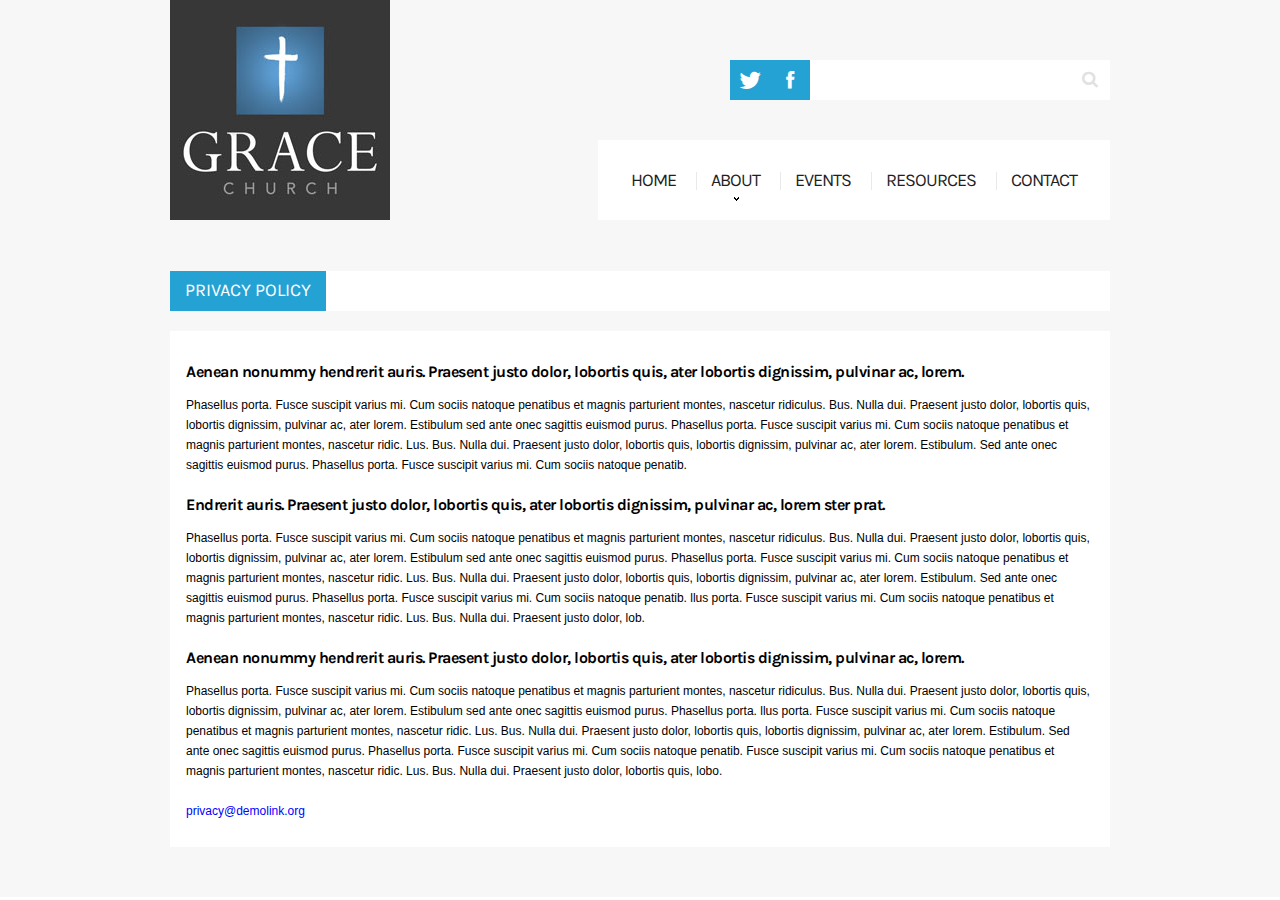
<file: generic-text.html>
﻿<!DOCTYPE html>
<html lang="en">
     <head>
     <title>Privacy Policy</title>
     <meta charset="utf-8">
     <meta name = "format-detection" content = "telephone=no" />
     <link rel="icon" href="images/icons/favicon.ico">
     <link rel="shortcut icon" href="images/icons/favicon.ico" />
     <link href='http://fonts.googleapis.com/css?family=Karla' rel='stylesheet' type='text/css'>
     <link href='http://fonts.googleapis.com/css?family=Gilda+Display' rel='stylesheet' type='text/css'>
     <link rel="stylesheet" href="css/style.css">
     <link rel="stylesheet" href="css/font-awesome.css">
     <script src="js/jquery.js"></script>
     <script src="js/jquery-migrate-1.1.1.js"></script>
     <script src="js/script.js"></script> 
     <script src="js/superfish.js"></script>
     <script src="js/jquery.ui.totop.js"></script>
     <script src="js/jquery.equalheights.js"></script>
     <script src="js/jquery.mobilemenu.js"></script>
     <script src="js/jquery.easing.1.3.js"></script>

     <script>

     $(document).ready(function(){
      $().UItoTop({ easingType: 'easeOutQuart' });
    });   
     </script>
     <!--[if lt IE 8]>
       <div style=' clear: both; text-align:center; position: relative;'>
         <a href="http://windows.microsoft.com/en-US/internet-explorer/products/ie/home?ocid=ie6_countdown_bannercode">
           <img src="http://storage.ie6countdown.com/assets/100/images/banners/warning_bar_0000_us.jpg" border="0" height="42" width="820" alt="You are using an outdated browser. For a faster, safer browsing experience, upgrade for free today." />
         </a>
      </div>
    <![endif]-->
    <!--[if lt IE 9]>
      <script src="js/html5shiv.js"></script>
      <link rel="stylesheet" media="screen" href="css/ie.css">


    <![endif]-->
     </head>
     <body class=""><div class="main"> <header> 

<!--==============================header=================================-->
 <div class="container_12">
  <div class="grid_12">
   <h1>
        <a href="index.php">
          <img src="images/icons/Grace-Church-Header-Glow.jpg">
        </a>
      </h1>
      <div class="head_top">
       
         <form id="search" action="search.php" method="GET">
                      <input type="text" name="s">                           
            <a onClick="document.getElementById('search').submit()" class="btn"><i class="icon-search"></i></a>
                     <div class="clear"></div>
         </form> <div class="socials">
          <a href="#"><i class="icon-twitter"></i></a>
          <a href="#"><i class="icon-facebook"></i> </a>
        </div>
      </div>
  <div class="menu_block">
        <nav class="horizontal-nav full-width horizontalNav-notprocessed">
            <ul class="sf-menu">
                   <li><a href="index.php">home</a></li>
                   <li><a href="about.html">About</a><ul>
                        <li><a href="#">Mission</a></li>
                        <li><a href="#">History</a>
                          <ul>
                            <li><a href="#">Latest</a></li>
                            <li><a href="#">Archive</a></li>
                          </ul>
                        </li>
                        <li><a href="#">Our Pastor</a></li>
                        <li><a href="#">Staff</a></li>
                     </ul></li>
                   <li><a href="ministries.html">events</a></li>
                   <li><a href="media.html">resources</a></li>
                   <li><a href="contact.html">Contact  </a></li>
                 </ul>
              </nav>
            <div class="clear"></div>
      </div>
     <div class="clear"></div>
    </div>
</div>
</header>

<!--=======content================================-->
 <div class="content">
   <div class="container_12">
    <div class="grid_12 prv">
      <div class="box head">
        <h3>privacy policy</h3>
      </div>
      <div class="box bx1">
        <div class="text1">Aenean nonummy hendrerit  auris. Praesent justo dolor, lobortis quis,  ater lobortis dignissim, pulvinar ac, lorem.</div>
        <p>Phasellus porta. Fusce suscipit varius mi. Cum sociis natoque penatibus et magnis  parturient montes, nascetur ridiculus. Bus. Nulla dui. Praesent justo dolor, lobortis quis, lobortis dignissim, pulvinar ac, ater lorem. Estibulum sed ante onec sagittis euismod purus. Phasellus porta. Fusce suscipit varius mi. Cum sociis natoque penatibus et magnis  parturient montes, nascetur ridic. Lus. Bus. Nulla dui. Praesent justo dolor, lobortis quis, lobortis dignissim, pulvinar ac, ater lorem. Estibulum. Sed ante onec sagittis euismod purus. Phasellus porta. Fusce suscipit varius mi. Cum sociis natoque penatib.</p>
        <div class="text1">Endrerit  auris. Praesent justo dolor, lobortis quis,  ater lobortis dignissim, pulvinar ac, lorem ster prat.
</div>
        <p>Phasellus porta. Fusce suscipit varius mi. Cum sociis natoque penatibus et magnis  parturient montes, nascetur ridiculus. Bus. Nulla dui. Praesent justo dolor, lobortis quis, lobortis dignissim, pulvinar ac, ater lorem. Estibulum sed ante onec sagittis euismod purus. Phasellus porta. Fusce suscipit varius mi. Cum sociis natoque penatibus et magnis  parturient montes, nascetur ridic. Lus. Bus. Nulla dui. Praesent justo dolor, lobortis quis, lobortis dignissim, pulvinar ac, ater lorem. Estibulum. Sed ante onec sagittis euismod purus. Phasellus porta. Fusce suscipit varius mi. Cum sociis natoque penatib. llus porta. Fusce suscipit varius mi. Cum sociis natoque penatibus et magnis  parturient montes, nascetur ridic. Lus. Bus. Nulla dui. Praesent justo dolor, lob.</p>
        <div class="text1">Aenean nonummy hendrerit  auris. Praesent justo dolor, lobortis quis,  ater lobortis dignissim, pulvinar ac, lorem.</div>
        <p>Phasellus porta. Fusce suscipit varius mi. Cum sociis natoque penatibus et magnis  parturient montes, nascetur ridiculus. Bus. Nulla dui. Praesent justo dolor, lobortis quis, lobortis dignissim, pulvinar ac, ater lorem. Estibulum sed ante onec sagittis euismod purus. Phasellus porta. llus porta. Fusce suscipit varius mi. Cum sociis natoque penatibus et magnis  parturient montes, nascetur ridic. Lus. Bus. Nulla dui. Praesent justo dolor, lobortis quis, lobortis dignissim, pulvinar ac, ater lorem. Estibulum. Sed ante onec sagittis euismod purus. Phasellus porta. Fusce suscipit varius mi. Cum sociis natoque penatib. Fusce suscipit varius mi. Cum sociis natoque penatibus et magnis  parturient montes, nascetur ridic. Lus. Bus. Nulla dui. Praesent justo dolor, lobortis quis, lobo.</p>
        <a href="#" class="link-1">privacy@demolink.org</a>
      </div>
    </div>
  </div>
</div>

</div>
<!--==============================footer=================================-->

<!-- coded by Ged -->
</body>
</html>
</file>
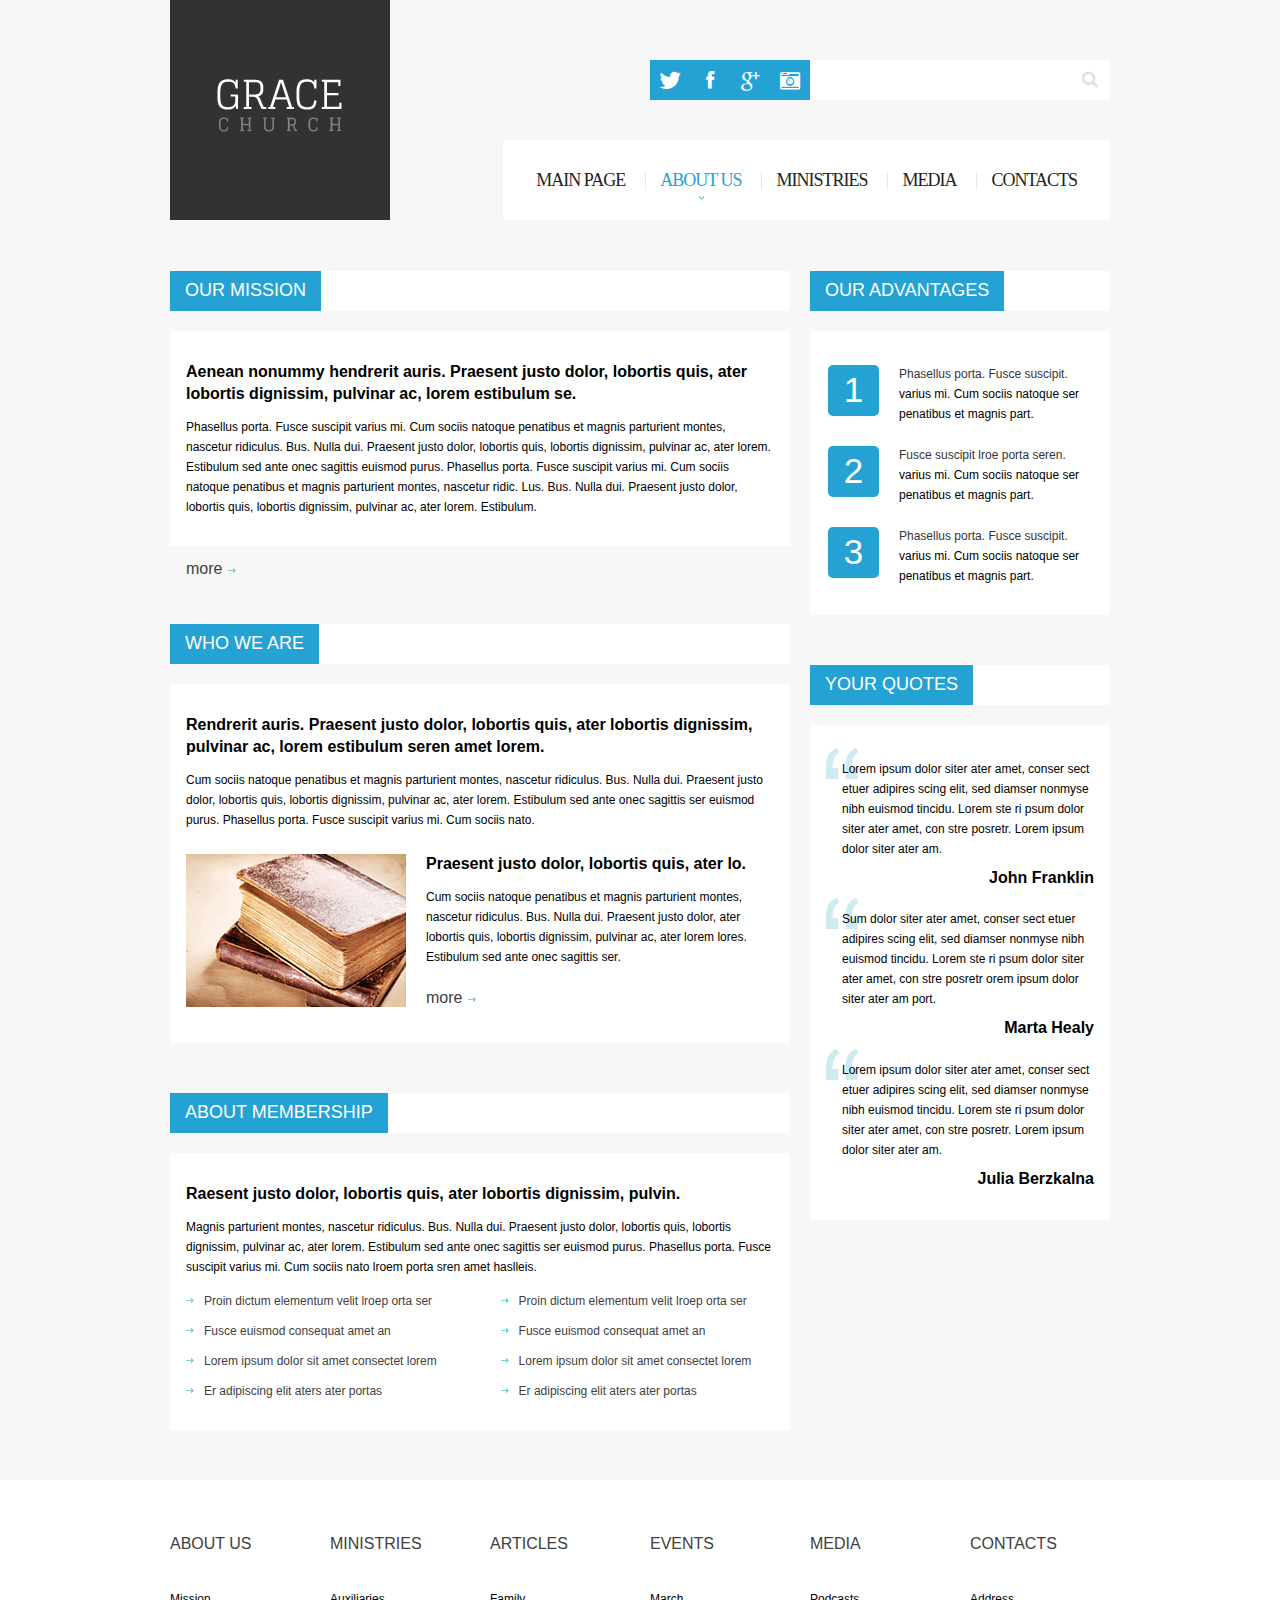
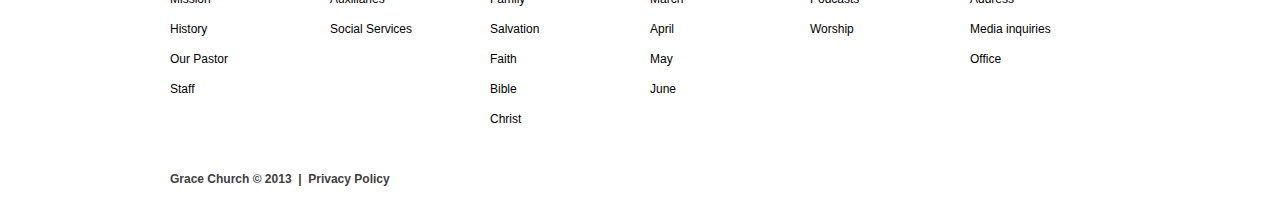
<file: index-1.html>
<!DOCTYPE html>
<html lang="en">
     <head>
     <title>About Us</title>
     <meta charset="utf-8">
     <meta name = "format-detection" content = "telephone=no" />
     <link rel="icon" href="images/favicon.ico">
     <link rel="shortcut icon" href="images/favicon.ico" />
     <link rel="stylesheet" href="css/style.css">
     <link rel="stylesheet" href="css/font-awesome.css">
     <script src="js/jquery.js"></script>
     <script src="js/jquery-migrate-1.1.1.js"></script>
     <script src="js/script.js"></script> 
     <script src="js/superfish.js"></script>
     <script src="js/jquery.ui.totop.js"></script>
     <script src="js/jquery.equalheights.js"></script>
     <script src="js/jquery.mobilemenu.js"></script>
     <script src="js/jquery.easing.1.3.js"></script>

     <script>

     $(document).ready(function(){
      $().UItoTop({ easingType: 'easeOutQuart' });
    });   
     </script>
     <!--[if lt IE 8]>
       <div style=' clear: both; text-align:center; position: relative;'>
         <a href="http://windows.microsoft.com/en-US/internet-explorer/products/ie/home?ocid=ie6_countdown_bannercode">
           <img src="http://storage.ie6countdown.com/assets/100/images/banners/warning_bar_0000_us.jpg" border="0" height="42" width="820" alt="You are using an outdated browser. For a faster, safer browsing experience, upgrade for free today." />
         </a>
      </div>
    <![endif]-->
    <!--[if lt IE 9]>
      <script src="js/html5shiv.js"></script>
      <link rel="stylesheet" media="screen" href="css/ie.css">


    <![endif]-->
     </head>
     <body class=""><div class="main"> <header> 

<!--==============================header=================================-->
 <div class="container_12">
  <div class="grid_12">
   <h1>
        <a href="index.html">
          <img src="images/logo.png" alt="Your Happy Family">
        </a>
      </h1>
      <div class="head_top">
       
         <form id="search" action="search.php" method="GET">
                      <input type="text" name="s">                           
            <a onClick="document.getElementById('search').submit()" class="btn"><i class="icon-search"></i></a>
                     <div class="clear"></div>
         </form> <div class="socials">
          <a href="#"><i class="icon-twitter"></i></a>
          <a href="#"><i class="icon-facebook"></i> </a>
          <a href="#"><i class="icon-google-plus"></i></a>
          <a href="#"><i class="icon-camera-retro"></i></a>
        </div>
      </div>
  <div class="menu_block">
        <nav class="horizontal-nav full-width horizontalNav-notprocessed">
            <ul class="sf-menu">
                   <li><a href="index.html">main page</a></li>
                   <li class="current"><a href="index-1.html">About Us</a><ul>
                        <li><a href="#">Mission</a></li>
                        <li><a href="#">History</a>
                          <ul>
                            <li><a href="#">Latest</a></li>
                            <li><a href="#">Archive</a></li>
                          </ul>
                        </li>
                        <li><a href="#">Our Pastor</a></li>
                        <li><a href="#">Staff</a></li>
                     </ul></li>
                   <li><a href="index-2.html">ministries </a></li>
                   <li><a href="index-3.html">media</a></li>
                   <li><a href="index-4.html">Contacts  </a></li>
                 </ul>
              </nav>
            <div class="clear"></div>
      </div>
     <div class="clear"></div>
    </div>
</div>
</header>

<!--=======content================================-->
 <div class="content">
   <div class="container_12">
    <div class="grid_8">
      <div class="box head">
        <h3>our mission </h3>
      </div>
      <div class="box bx1">
        <div class="text1">Aenean nonummy hendrerit  auris. Praesent justo dolor, lobortis quis,  ater lobortis dignissim, pulvinar ac, lorem estibulum se.</div>
        Phasellus porta. Fusce suscipit varius mi. Cum sociis natoque penatibus et magnis  parturient montes, nascetur ridiculus. Bus. Nulla dui. Praesent justo dolor, lobortis quis, lobortis dignissim, pulvinar ac, ater lorem. Estibulum sed ante onec sagittis euismod purus. Phasellus porta. Fusce suscipit varius mi. Cum sociis natoque penatibus et magnis  parturient montes, nascetur ridic. Lus. Bus. Nulla dui. Praesent justo dolor, lobortis quis, lobortis dignissim, pulvinar ac, ater lorem. Estibulum.
      </div>
      <a href="#" class="link1 ln1">more</a>
      <div class="box head">
        <h3>who we are</h3>
        
      </div>
      <div class="box bx1 off1">
          <div class="text1">Rendrerit  auris. Praesent justo dolor, lobortis quis,  ater lobortis dignissim, pulvinar ac, lorem estibulum seren amet lorem.</div>
          <p class="p1">Cum sociis natoque penatibus et magnis  parturient montes, nascetur ridiculus. Bus. Nulla dui. Praesent justo dolor, lobortis quis, lobortis dignissim, pulvinar ac, ater lorem. Estibulum sed ante onec sagittis ser euismod purus. Phasellus porta. Fusce suscipit varius mi. Cum sociis nato.</p>
          <img src="images/page2_img1.jpg" alt="" class="img_inner fleft">
          <div class="extra_wrapper">
            <div class="text1">Praesent justo dolor, lobortis quis,  ater lo.</div>
            <p>Cum sociis natoque penatibus et magnis  parturient montes, nascetur ridiculus. Bus. Nulla dui. Praesent justo dolor, ater lobortis quis, lobortis dignissim, pulvinar ac, ater lorem lores. Estibulum sed ante onec sagittis ser.</p>
            <a href="#" class="link1">more</a>
          </div>
          <div class="clear"></div>
        </div>
        <div class="head box">
          <h3>about Membership</h3>
        </div>
        <div class="box bx1">
          <div class="text1">Raesent justo dolor, lobortis quis,  ater lobortis dignissim, pulvin.</div>
          <p class="p2">Magnis  parturient montes, nascetur ridiculus. Bus. Nulla dui. Praesent justo dolor, lobortis quis, lobortis dignissim, pulvinar ac, ater lorem. Estibulum sed ante onec sagittis ser euismod purus. Phasellus porta. Fusce suscipit varius mi. Cum sociis nato lroem porta sren amet haslleis.</p>
          <ul class="list">
            <li><a href="#">Proin dictum elementum velit lroep orta ser</a></li>
            <li><a href="#">Fusce euismod consequat amet an</a></li>
            <li><a href="#">Lorem ipsum dolor sit amet consectet lorem</a></li>
            <li><a href="#">Er adipiscing elit aters ater portas</a></li>
          </ul>
          <ul class="list">
            <li><a href="#">Proin dictum elementum velit lroep orta ser</a></li>
            <li><a href="#">Fusce euismod consequat amet an</a></li>
            <li><a href="#">Lorem ipsum dolor sit amet consectet lorem</a></li>
            <li><a href="#">Er adipiscing elit aters ater portas</a></li>
          </ul>
          <div class="clear"></div>
        </div>
    </div>
    <div class="grid_4">
      <div class="box head ">
        <h3>our advantages </h3>
      </div>
      <div class="box bx1 off1">
        <ul class="list1">
          <li>
            <div class="count">1</div>
            <div class="extra_wrapper">
              <div class="col1"><a href="#">Phasellus porta. Fusce suscipit. </a></div>varius mi. Cum sociis natoque ser penatibus et magnis  part.
            </div>
          </li>
          <li>
            <div class="count">2</div>
            <div class="extra_wrapper">
              <div class="col1"><a href="#">Fusce suscipit lroe porta seren. </a></div>varius mi. Cum sociis natoque ser penatibus et magnis  part.
            </div>
          </li>
          <li>
            <div class="count">3</div>
            <div class="extra_wrapper">
              <div class="col1"><a href="#">Phasellus porta. Fusce suscipit. </a></div>varius mi. Cum sociis natoque ser penatibus et magnis  part.
            </div>
          </li>
        </ul>
      </div>
      
      <div class="head box">
        <h3>your quotes</h3>
       </div> 
        <div class="box bx1">
          <blockquote>Lorem ipsum dolor siter ater amet, conser sect etuer adipires scing elit, sed diamser nonmyse nibh euismod tincidu. Lorem ste ri psum dolor siter ater amet, con stre posretr. Lorem ipsum dolor siter ater am.
            <div class="alright">
              <div class="text1">John Franklin </div>
            </div>
          </blockquote>
          <blockquote>Sum dolor siter ater amet, conser sect etuer adipires scing elit, sed diamser nonmyse nibh euismod tincidu. Lorem ste ri psum dolor siter ater amet, con stre posretr orem ipsum dolor siter ater am port.
            <div class="alright">
              <div class="text1">Marta Healy</div>
            </div>
          </blockquote>
          <blockquote>Lorem ipsum dolor siter ater amet, conser sect etuer adipires scing elit, sed diamser nonmyse nibh euismod tincidu. Lorem ste ri psum dolor siter ater amet, con stre posretr. Lorem ipsum dolor siter ater am.
            <div class="alright">
              <div class="text1">Julia Berzkalna</div>
            </div>
          </blockquote>
        </div>
      
    </div>
  </div>
</div>

<!--==============================footer=================================-->
</div>
<footer>   
  <div class="container_12">
    <div class="grid_2">
      <h4>about us</h4>
      <ul>
        <li><a href="#">Mission
</a></li>
        <li><a href="#">History</a></li>
        <li><a href="#">Our Pastor</a></li>
        <li><a href="#">Staff</a></li>
      </ul>
    </div>
    <div class="grid_2">
      <h4>ministries</h4>
      <ul>
        <li><a href="#">Auxiliaries</a></li>
        <li><a href="#">Social Services</a></li>
      </ul>
    </div>
    <div class="clear1"></div>
    <div class="grid_2">
      <h4>Articles</h4>
      <ul>
        <li><a href="#">Family</a></li>
        <li><a href="#">Salvation</a></li>
        <li><a href="#">Faith</a></li>
        <li><a href="#">Bible</a></li>
        <li><a href="#">Christ</a></li>
      </ul>
    </div>
    <div class="grid_2">
      <h4>events</h4>
      <ul>
        <li><a href="#">March</a></li>
        <li><a href="#">April</a></li>
        <li><a href="#">May</a></li>
        <li><a href="#">June</a></li>
      </ul>
    </div>
        <div class="clear1"></div>

    <div class="grid_2">
      <h4>media</h4>
      <ul>
        <li><a href="#">Podcasts</a></li>
        <li><a href="#">Worship</a></li>

      </ul>
    </div>
    <div class="grid_2">
      <h4>contacts</h4>
      <ul>
        <li><a href="#">Address</a></li>
        <li><a href="#">Media inquiries</a></li>
        <li><a href="#">Office</a></li>
      </ul>
    </div>
      <div class="grid_12">
      <div class="copy">  
      Grace Church 
     &copy; 2013 &nbsp;|&nbsp; <a href="index-5.html">Privacy Policy</a>
       </div>
    </div>
</div>  
</footer>
</body>
</html>
</file>
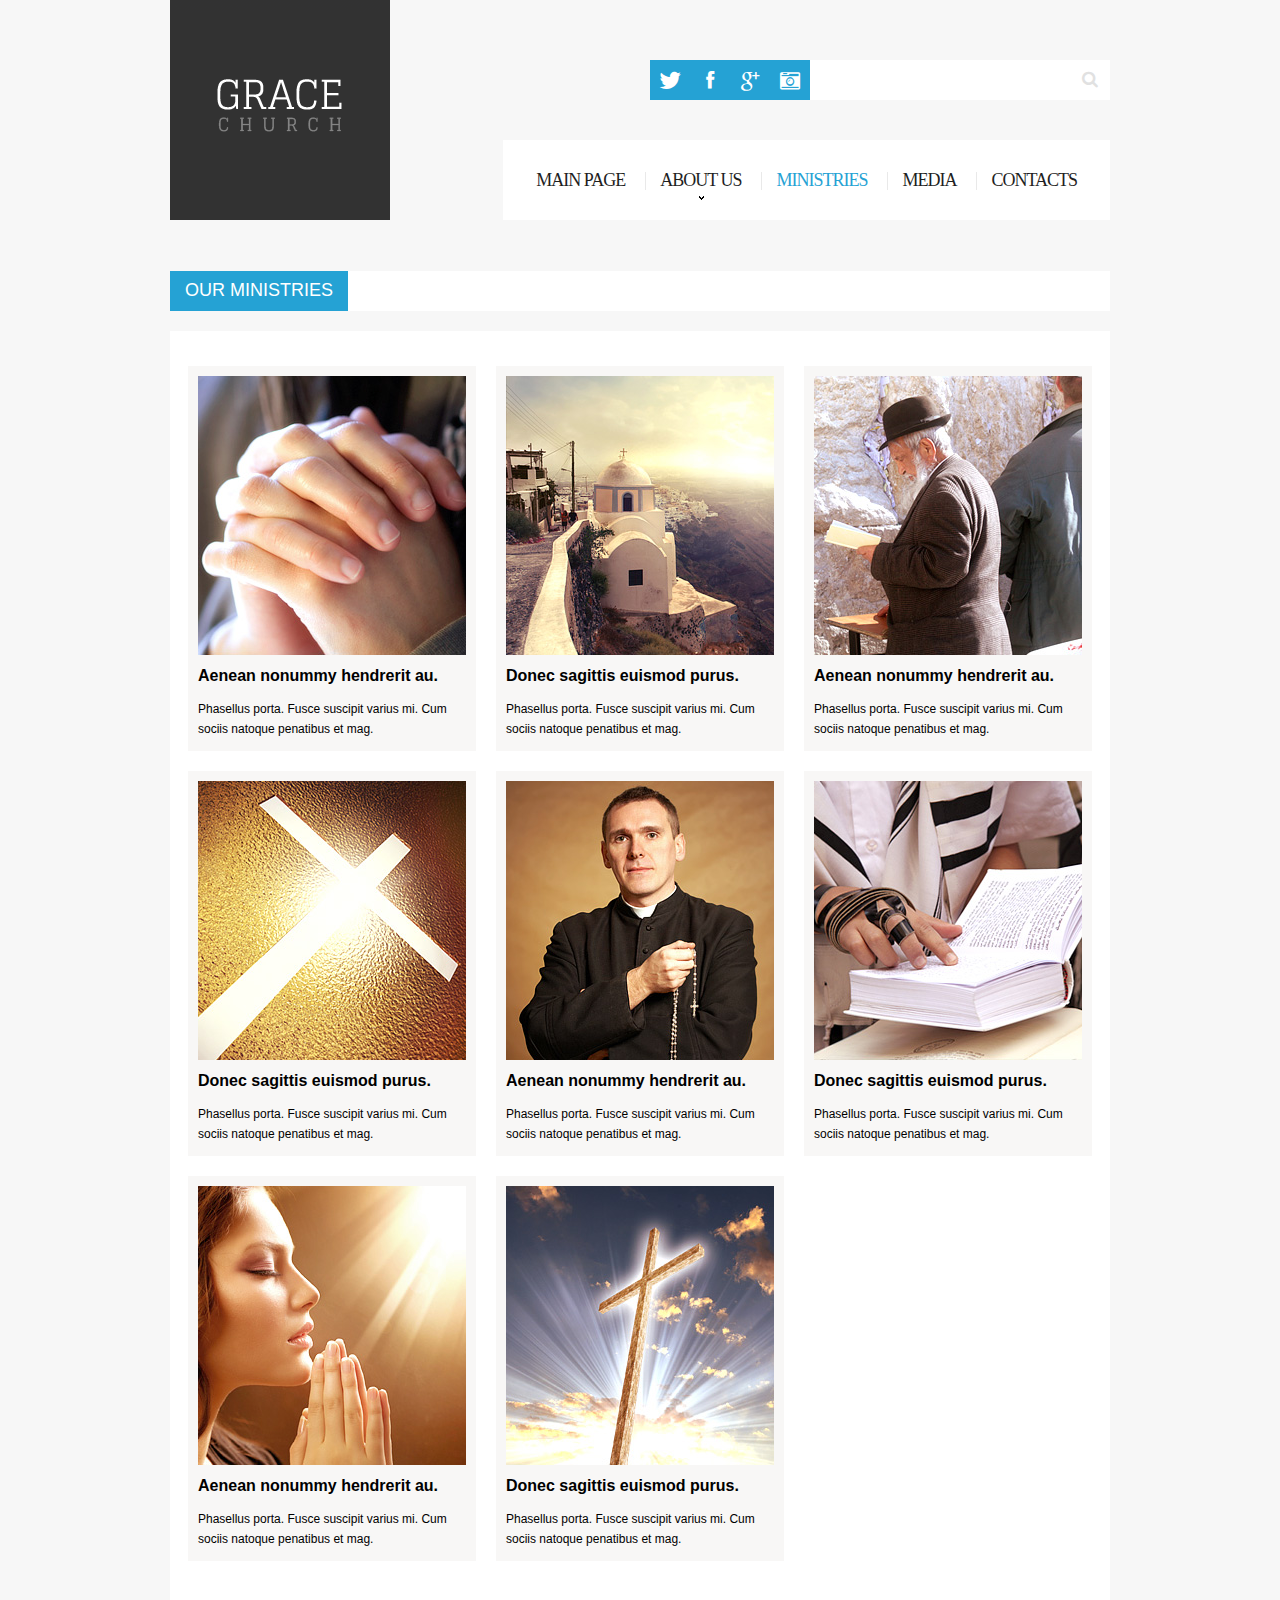
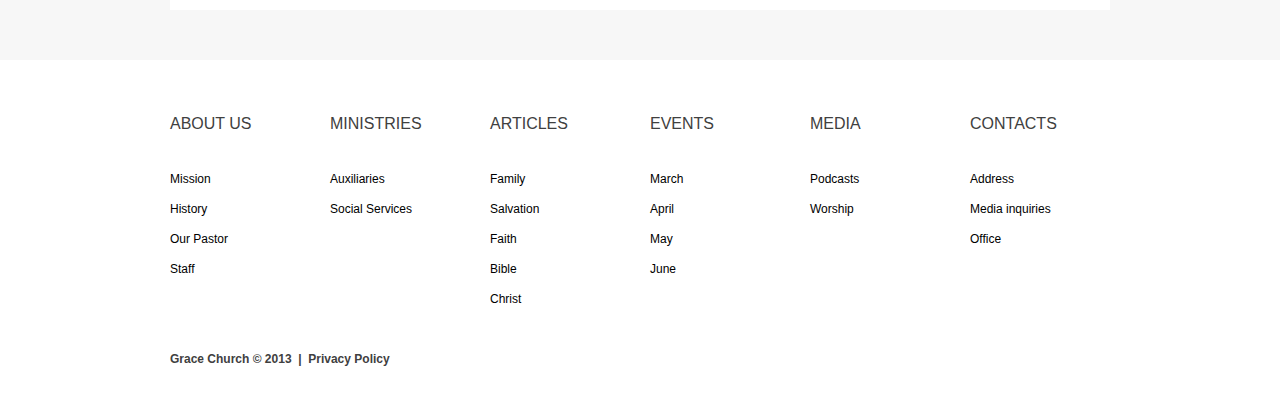
<file: index-2.html>
<!DOCTYPE html>
<html lang="en">
     <head>
     <title>Ministries</title>
     <meta charset="utf-8">
     <meta name = "format-detection" content = "telephone=no" />
     <link rel="icon" href="images/favicon.ico">
     <link rel="shortcut icon" href="images/favicon.ico" />
     <link rel="stylesheet" href="css/style.css">
     <link rel="stylesheet" href="css/font-awesome.css">
     <script src="js/jquery.js"></script>
     <script src="js/jquery-migrate-1.1.1.js"></script>
     <script src="js/script.js"></script> 
     <script src="js/superfish.js"></script>
     <script src="js/jquery.ui.totop.js"></script>
     <script src="js/jquery.equalheights.js"></script>
     <script src="js/jquery.mobilemenu.js"></script>
     <script src="js/jquery.easing.1.3.js"></script>

     <script>
$(document).ready(function(){
      $().UItoTop({ easingType: 'easeOutQuart' });
    });   
     
     </script>
     <!--[if lt IE 8]>
       <div style=' clear: both; text-align:center; position: relative;'>
         <a href="http://windows.microsoft.com/en-US/internet-explorer/products/ie/home?ocid=ie6_countdown_bannercode">
           <img src="http://storage.ie6countdown.com/assets/100/images/banners/warning_bar_0000_us.jpg" border="0" height="42" width="820" alt="You are using an outdated browser. For a faster, safer browsing experience, upgrade for free today." />
         </a>
      </div>
    <![endif]-->
    <!--[if lt IE 9]>
      <script src="js/html5shiv.js"></script>
      <link rel="stylesheet" media="screen" href="css/ie.css">


    <![endif]-->
     </head>
     <body class=""><div class="main"> <header> 

<!--==============================header=================================-->
 <div class="container_12">
  <div class="grid_12">
   <h1>
        <a href="index.html">
          <img src="images/logo.png" alt="Your Happy Family">
        </a>
      </h1>
      <div class="head_top">
       
         <form id="search" action="search.php" method="GET">
                      <input type="text" name="s">                           
            <a onClick="document.getElementById('search').submit()" class="btn"><i class="icon-search"></i></a>
                     <div class="clear"></div>
         </form> <div class="socials">
          <a href="#"><i class="icon-twitter"></i></a>
          <a href="#"><i class="icon-facebook"></i> </a>
          <a href="#"><i class="icon-google-plus"></i></a>
          <a href="#"><i class="icon-camera-retro"></i></a>
        </div>
      </div>
  <div class="menu_block">
        <nav class="horizontal-nav full-width horizontalNav-notprocessed">
            <ul class="sf-menu">
                   <li><a href="index.html">main page</a></li>
                   <li><a href="index-1.html">About Us</a><ul>
                        <li><a href="#">Mission</a></li>
                        <li><a href="#">History</a>
                          <ul>
                            <li><a href="#">Latest</a></li>
                            <li><a href="#">Archive</a></li>
                          </ul>
                        </li>
                        <li><a href="#">Our Pastor</a></li>
                        <li><a href="#">Staff</a></li>
                     </ul></li>
                   <li class="current"><a href="index-2.html">ministries</a></li>
                   <li><a href="index-3.html">media</a></li>
                   <li><a href="index-4.html">Contacts  </a></li>
                 </ul>
              </nav>
            <div class="clear"></div>
      </div>
     <div class="clear"></div>
    </div>
</div>
</header>

<!--=======content================================-->
 <div class="content">
   <div class="container_12">
    <div class="grid_12">
      <div class="box head">
        <h3>our Ministries</h3>
      </div>
      <div class="box bx1 mins">
          <div class="min maxheight">
            <img src="images/page3_img1.jpg" alt="">
            <div class="text1"><a href="#">Aenean nonummy hendrerit  au.</a></div>Phasellus porta. Fusce suscipit varius mi. Cum sociis natoque penatibus et mag.
          </div>
          <div class="min maxheight">
            <img src="images/page3_img2.jpg" alt="">
            <div class="text1"><a href="#">Donec sagittis euismod purus.</a></div>Phasellus porta. Fusce suscipit varius mi. Cum sociis natoque penatibus et mag.
          </div>
          <div class="min maxheight">
            <img src="images/page3_img3.jpg" alt="">
            <div class="text1"><a href="#">Aenean nonummy hendrerit  au.</a></div>Phasellus porta. Fusce suscipit varius mi. Cum sociis natoque penatibus et mag.
          </div>
          <div class="min maxheight">
            <img src="images/page3_img4.jpg" alt="">
            <div class="text1"><a href="#">Donec sagittis euismod purus.</a></div>Phasellus porta. Fusce suscipit varius mi. Cum sociis natoque penatibus et mag.
          </div>
          <div class="min maxheight">
            <img src="images/page3_img5.jpg" alt="">
            <div class="text1"><a href="#">Aenean nonummy hendrerit  au.</a></div>Phasellus porta. Fusce suscipit varius mi. Cum sociis natoque penatibus et mag.
          </div>
          <div class="min maxheight">
            <img src="images/page3_img6.jpg" alt="">
            <div class="text1"><a href="#">Donec sagittis euismod purus.</a></div>Phasellus porta. Fusce suscipit varius mi. Cum sociis natoque penatibus et mag.
          </div>
          <div class="min maxheight">
            <img src="images/page3_img7.jpg" alt="">
            <div class="text1"><a href="#">Aenean nonummy hendrerit  au.</a></div>Phasellus porta. Fusce suscipit varius mi. Cum sociis natoque penatibus et mag.
          </div>
          <div class="min maxheight">
            <img src="images/page3_img8.jpg" alt="">
            <div class="text1"><a href="#">Donec sagittis euismod purus.</a></div>Phasellus porta. Fusce suscipit varius mi. Cum sociis natoque penatibus et mag.
          </div>
      </div>
    </div>
  </div>
</div>

<!--==============================footer=================================-->
</div>
<footer>   
  <div class="container_12">
    <div class="grid_2">
      <h4>about us</h4>
      <ul>
        <li><a href="#">Mission
</a></li>
        <li><a href="#">History</a></li>
        <li><a href="#">Our Pastor</a></li>
        <li><a href="#">Staff</a></li>
      </ul>
    </div>
    <div class="grid_2">
      <h4>ministries</h4>
      <ul>
        <li><a href="#">Auxiliaries</a></li>
        <li><a href="#">Social Services</a></li>
      </ul>
    </div>
    <div class="clear1"></div>
    <div class="grid_2">
      <h4>Articles</h4>
      <ul>
        <li><a href="#">Family</a></li>
        <li><a href="#">Salvation</a></li>
        <li><a href="#">Faith</a></li>
        <li><a href="#">Bible</a></li>
        <li><a href="#">Christ</a></li>
      </ul>
    </div>
    <div class="grid_2">
      <h4>events</h4>
      <ul>
        <li><a href="#">March</a></li>
        <li><a href="#">April</a></li>
        <li><a href="#">May</a></li>
        <li><a href="#">June</a></li>
      </ul>
    </div>
        <div class="clear1"></div>

    <div class="grid_2">
      <h4>media</h4>
      <ul>
        <li><a href="#">Podcasts</a></li>
        <li><a href="#">Worship</a></li>

      </ul>
    </div>
    <div class="grid_2">
      <h4>contacts</h4>
      <ul>
        <li><a href="#">Address</a></li>
        <li><a href="#">Media inquiries</a></li>
        <li><a href="#">Office</a></li>
      </ul>
    </div>
      <div class="grid_12">
      <div class="copy">  
      Grace Church 
     &copy; 2013 &nbsp;|&nbsp; <a href="index-5.html">Privacy Policy</a> 
       </div>
    </div>
</div>  
</footer>
</body>
</html>
</file>
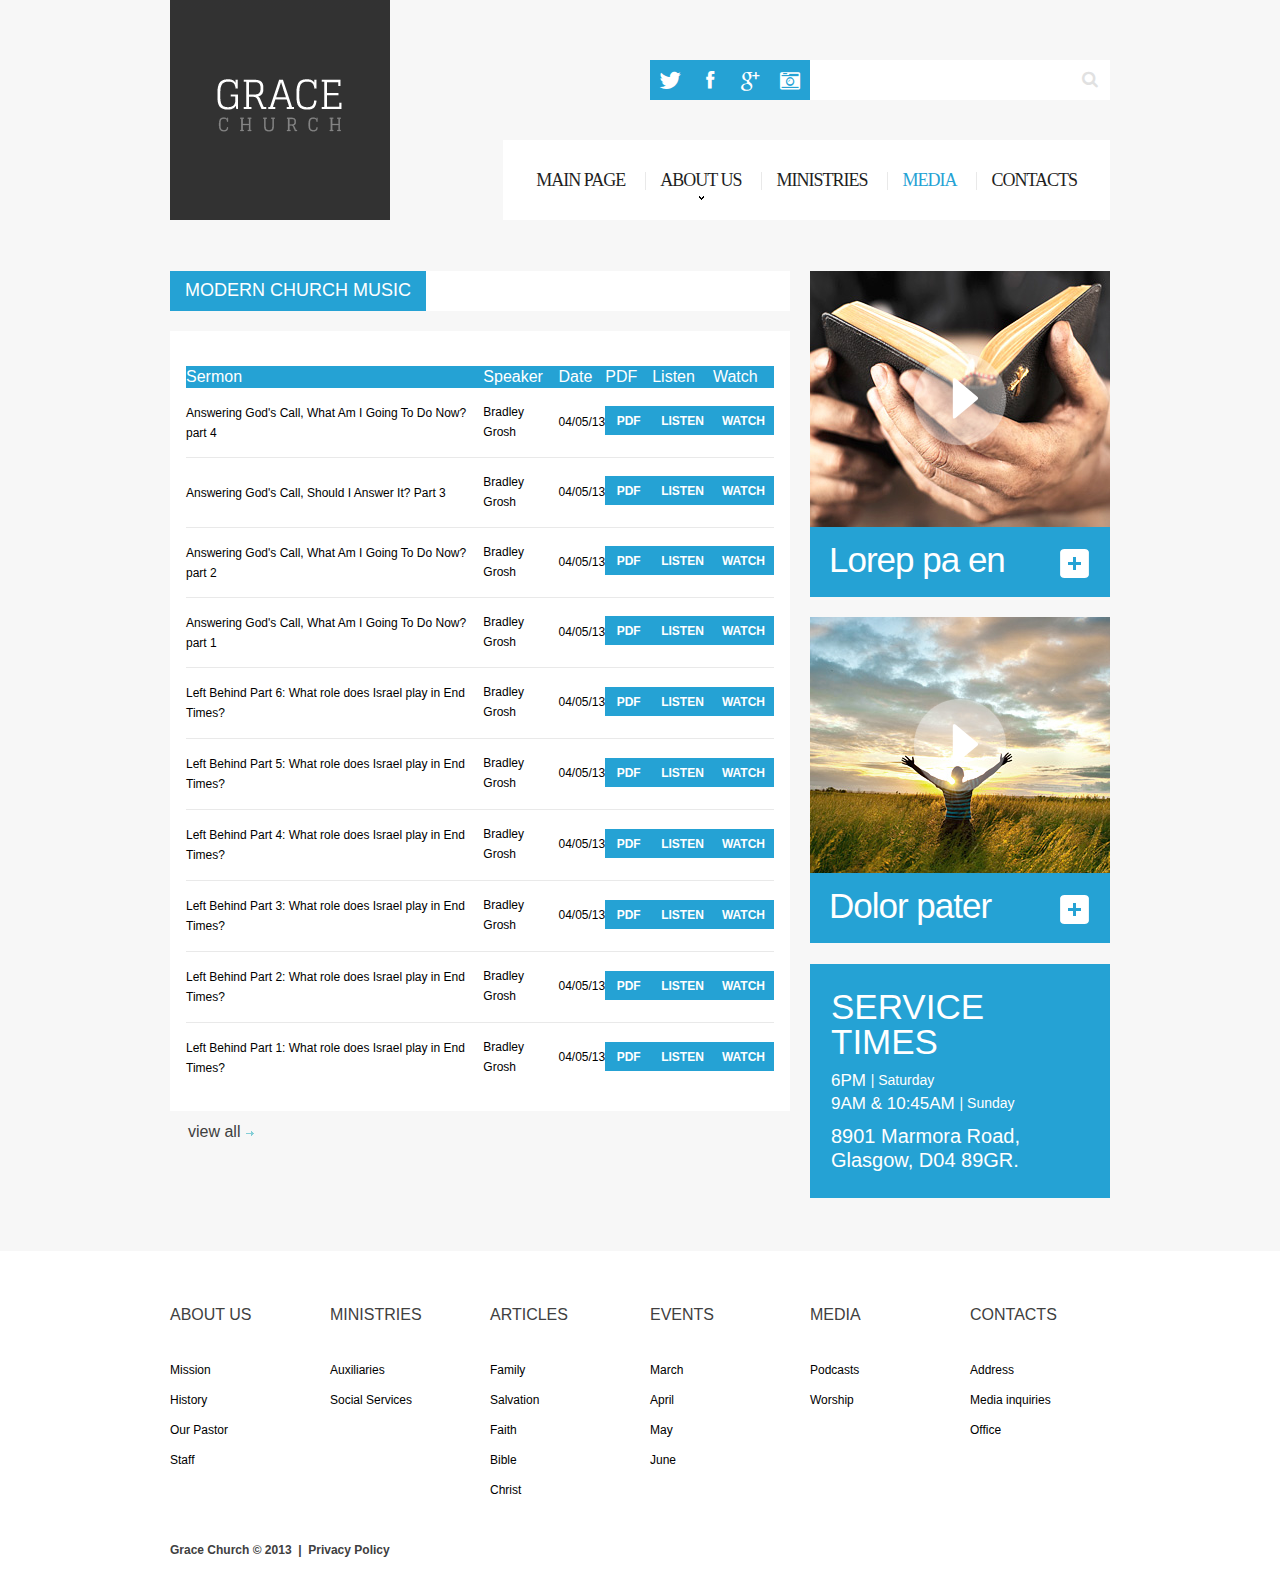
<file: index-3.html>
<!DOCTYPE html>
<html lang="en">
     <head>
     <title>Media</title>
     <meta charset="utf-8">
     <meta name = "format-detection" content = "telephone=no" />
     <link href='http://fonts.googleapis.com/css?family=Glegoo' rel='stylesheet' type='text/css'>
     <link rel="icon" href="images/favicon.ico">
     <link rel="shortcut icon" href="images/favicon.ico" />
     <link rel="stylesheet" href="css/style.css">
     <link rel="stylesheet" href="css/font-awesome.css">
     <link rel="stylesheet" href="css/jquery.fancybox-1.3.4.css">
     <script src="js/jquery.js"></script>
     <script src="js/jquery-migrate-1.1.1.js"></script>
     <script src="js/script.js"></script> 
     <script src="js/superfish.js"></script>
     <script src="js/jquery.ui.totop.js"></script>
     <script src="js/jquery.fancybox-1.3.4.js"></script>
     <script src="js/jquery.equalheights.js"></script>
     <script src="js/jquery.mobilemenu.js"></script>
     <script src="js/jquery.easing.1.3.js"></script>

     <script>
    $(document).ready(function(){
        $(function() {
   $("a.various").fancybox();

  });
    });
    
    $(document).ready(function(){
      $().UItoTop({ easingType: 'easeOutQuart' });
    });   
     
     </script>
     <!--[if lt IE 8]>
       <div style=' clear: both; text-align:center; position: relative;'>
         <a href="http://windows.microsoft.com/en-US/internet-explorer/products/ie/home?ocid=ie6_countdown_bannercode">
           <img src="http://storage.ie6countdown.com/assets/100/images/banners/warning_bar_0000_us.jpg" border="0" height="42" width="820" alt="You are using an outdated browser. For a faster, safer browsing experience, upgrade for free today." />
         </a>
      </div>
    <![endif]-->
    <!--[if lt IE 9]>
      <script src="js/html5shiv.js"></script>
      <link rel="stylesheet" media="screen" href="css/ie.css">


    <![endif]-->
     </head>
     <body class=""><div class="main"> <header> 

<!--==============================header=================================-->
 <div class="container_12">
  <div class="grid_12">
   <h1>
        <a href="index.html">
          <img src="images/logo.png" alt="Your Happy Family">
        </a>
      </h1>
      <div class="head_top">
       
         <form id="search" action="search.php" method="GET">
                      <input type="text" name="s">                           
            <a onClick="document.getElementById('search').submit()" class="btn"><i class="icon-search"></i></a>
                     <div class="clear"></div>
         </form> <div class="socials">
          <a href="#"><i class="icon-twitter"></i></a>
          <a href="#"><i class="icon-facebook"></i> </a>
          <a href="#"><i class="icon-google-plus"></i></a>
          <a href="#"><i class="icon-camera-retro"></i></a>
        </div>
      </div>
  <div class="menu_block">
        <nav class="horizontal-nav full-width horizontalNav-notprocessed">
            <ul class="sf-menu">
                   <li><a href="index.html">main page</a></li>
                   <li><a href="index-1.html">About Us</a><ul>
                        <li><a href="#">Mission</a></li>
                        <li><a href="#">History</a>
                          <ul>
                            <li><a href="#">Latest</a></li>
                            <li><a href="#">Archive</a></li>
                          </ul>
                        </li>
                        <li><a href="#">Our Pastor</a></li>
                        <li><a href="#">Staff</a></li>
                     </ul></li>
                   <li><a href="index-2.html">ministries</a></li>
                   <li class="current"><a href="index-3.html">media</a></li>
                   <li><a href="index-4.html">Contacts  </a></li>
                 </ul>
              </nav>
            <div class="clear"></div>
      </div>
     <div class="clear"></div>
    </div>
</div>
</header>

<!--=======content================================-->
 <div class="content">
   <div class="container_12">
    <div class="grid_8">
      <div class="box head">
        <h3>Modern Church Music </h3>
      </div>
      <div class="box bx1 tbox">
        <table class="table1">
          <thead>
            <tr>
              <td>Sermon</td>
              <td>Speaker</td>
              <td>Date</td>
              <td>PDF</td>
              <td>Listen</td>
              <td>Watch</td>
            </tr>
          </thead>
          <tbody>
            <tr>
              <td>Answering God's Call, What Am I Going To Do Now? part 4</td>
              <td>Bradley Grosh</td>
              <td>04/05/13</td>
              <td><a href="#">pdf</a></td>
              <td><a href="#">listen</a></td>
              <td><a href="#">Watch</a></td>
            </tr>
            <tr>
              <td>Answering God's Call, Should I Answer It? Part 3</td>
              <td>Bradley Grosh</td>
              <td>04/05/13</td>
              <td><a href="#">pdf</a></td>
              <td><a href="#">listen</a></td>
              <td><a href="#">Watch</a></td>
            </tr>
            <tr>
              <td>Answering God's Call, What Am I Going To Do Now? part 2</td>
              <td>Bradley Grosh</td>
              <td>04/05/13</td>
              <td><a href="#">pdf</a></td>
              <td><a href="#">listen</a></td>
              <td><a href="#">Watch</a></td>
            </tr>
            <tr>
              <td>Answering God's Call, What Am I Going To Do Now? part 1</td>
              <td>Bradley Grosh</td>
              <td>04/05/13</td>
              <td><a href="#">pdf</a></td>
              <td><a href="#">listen</a></td>
              <td><a href="#">Watch</a></td>
            </tr>
            <tr>
              <td>Left Behind Part 6: What role does Israel play in End Times?</td>
              <td>Bradley Grosh</td>
              <td>04/05/13</td>
              <td><a href="#">pdf</a></td>
              <td><a href="#">listen</a></td>
              <td><a href="#">Watch</a></td>
            </tr>
            <tr>
              <td>Left Behind Part 5: What role does Israel play in End Times?</td>
              <td>Bradley Grosh</td>
              <td>04/05/13</td>
              <td><a href="#">pdf</a></td>
              <td><a href="#">listen</a></td>
              <td><a href="#">Watch</a></td>
            </tr>
            <tr>
              <td>Left Behind Part 4: What role does Israel play in End Times?</td>
              <td>Bradley Grosh</td>
              <td>04/05/13</td>
              <td><a href="#">pdf</a></td>
              <td><a href="#">listen</a></td>
              <td><a href="#">Watch</a></td>
            </tr>
            <tr>
              <td>Left Behind Part 3: What role does Israel play in End Times?</td>
              <td>Bradley Grosh</td>
              <td>04/05/13</td>
              <td><a href="#">pdf</a></td>
              <td><a href="#">listen</a></td>
              <td><a href="#">Watch</a></td>
            </tr>
            <tr>
              <td>Left Behind Part 2: What role does Israel play in End Times?</td>
              <td>Bradley Grosh</td>
              <td>04/05/13</td>
              <td><a href="#">pdf</a></td>
              <td><a href="#">listen</a></td>
              <td><a href="#">Watch</a></td>
            </tr>
            <tr>
              <td>Left Behind Part 1: What role does Israel play in End Times?</td>
              <td>Bradley Grosh</td>
              <td>04/05/13</td>
              <td><a href="#">pdf</a></td>
              <td><a href="#">listen</a></td>
              <td><a href="#">Watch</a></td>
            </tr>
          </tbody>
        </table>
      </div>
      <a href="#" class="link1 lnk1">view all</a>
    </div>
    <div class="grid_4">
      <div class="video">
        <a href="http://www.youtube.com/embed/2kodXWejuy0?rel=0" class="various iframe img-bot">
                                          <img src="images/page4_img1.jpg" alt=""><span></span>
                                      </a>
                                      <a href="#" class="videolink">Lorep pa en</a>
      </div>
       <div class="video">
        <a href="http://www.youtube.com/embed/2kodXWejuy0?rel=0" class="various iframe img-bot">
                                          <img src="images/page4_img2.jpg" alt=""><span></span>
                                      </a>
                                      <a href="#" class="videolink">Dolor pater</a>
      </div>
      <div class="times">
        <div class="t_title">Service <br>
Times</div>
      <p>6PM <span>| Saturday</span><br>9AM &amp; 10:45AM <span>| Sunday</span></p>
      <p>8901 Marmora Road,<br>
Glasgow, D04 89GR.</p>
      </div>
    </div>
  </div>
</div>

<!--==============================footer=================================-->
</div>
<footer>   
  <div class="container_12">
    <div class="grid_2">
      <h4>about us</h4>
      <ul>
        <li><a href="#">Mission
</a></li>
        <li><a href="#">History</a></li>
        <li><a href="#">Our Pastor</a></li>
        <li><a href="#">Staff</a></li>
      </ul>
    </div>
    <div class="grid_2">
      <h4>ministries</h4>
      <ul>
        <li><a href="#">Auxiliaries</a></li>
        <li><a href="#">Social Services</a></li>
      </ul>
    </div>
    <div class="clear1"></div>
    <div class="grid_2">
      <h4>Articles</h4>
      <ul>
        <li><a href="#">Family</a></li>
        <li><a href="#">Salvation</a></li>
        <li><a href="#">Faith</a></li>
        <li><a href="#">Bible</a></li>
        <li><a href="#">Christ</a></li>
      </ul>
    </div>
    <div class="grid_2">
      <h4>events</h4>
      <ul>
        <li><a href="#">March</a></li>
        <li><a href="#">April</a></li>
        <li><a href="#">May</a></li>
        <li><a href="#">June</a></li>
      </ul>
    </div>
        <div class="clear1"></div>

    <div class="grid_2">
      <h4>media</h4>
      <ul>
        <li><a href="#">Podcasts</a></li>
        <li><a href="#">Worship</a></li>

      </ul>
    </div>
    <div class="grid_2">
      <h4>contacts</h4>
      <ul>
        <li><a href="#">Address</a></li>
        <li><a href="#">Media inquiries</a></li>
        <li><a href="#">Office</a></li>
      </ul>
    </div>
      <div class="grid_12">
      <div class="copy">  
      Grace Church 
     &copy; 2013 &nbsp;|&nbsp; <a href="index-5.html">Privacy Policy</a> 
       </div>
    </div>
</div>  
</footer>
</body>
</html>
</file>
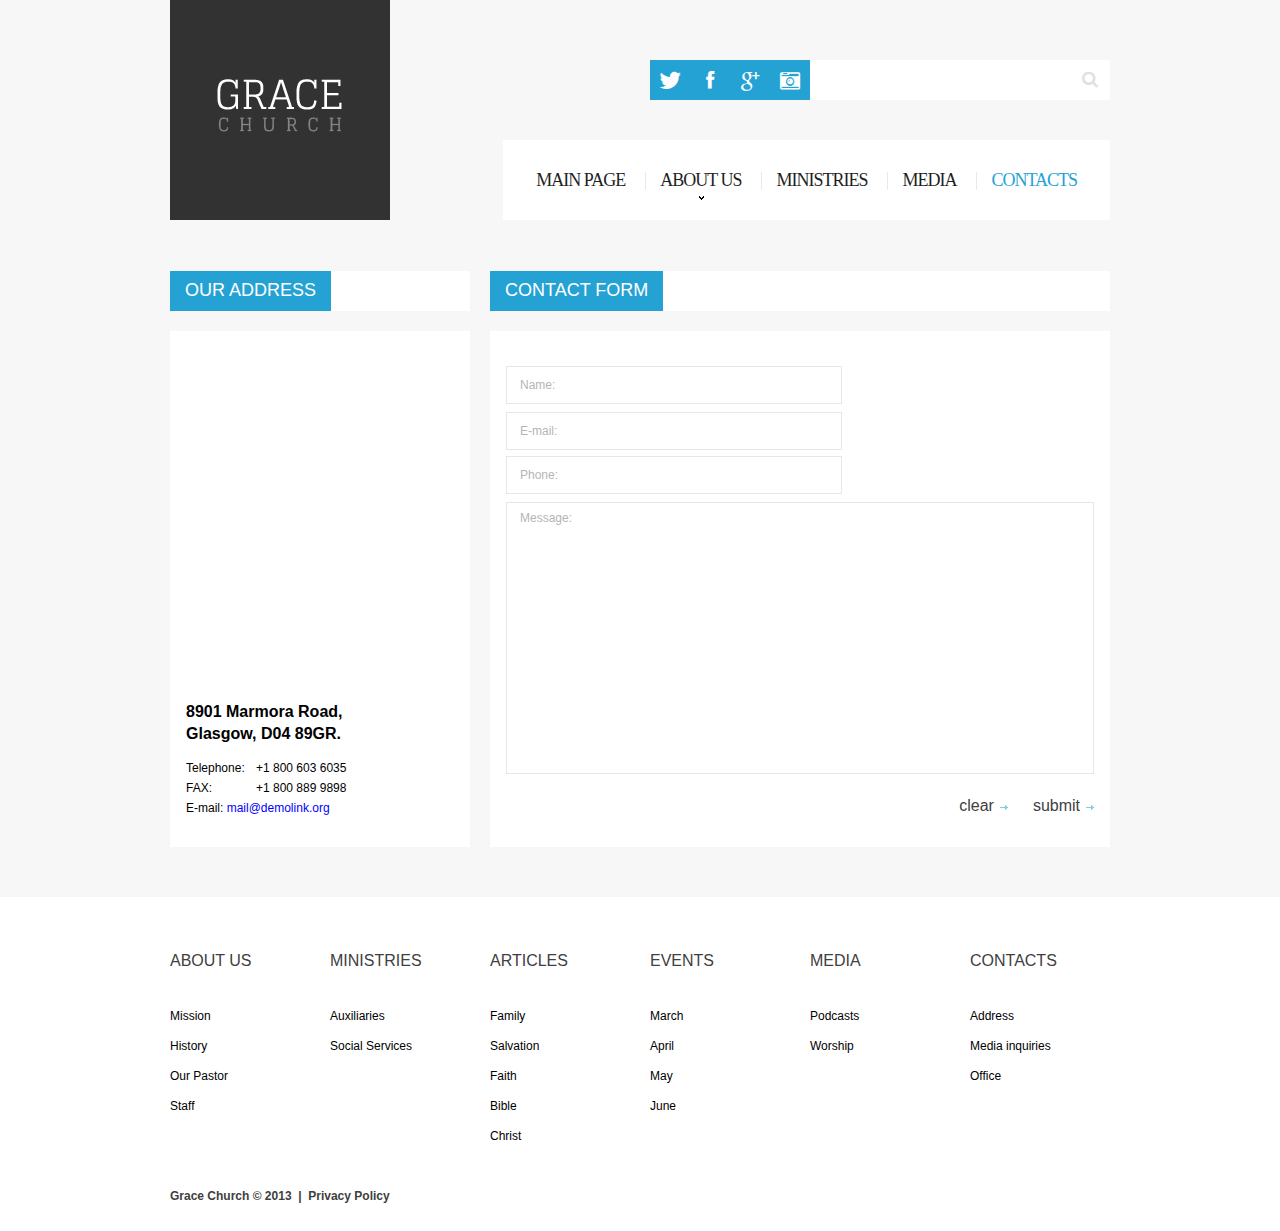
<file: index-4.html>
<!DOCTYPE html>
<html lang="en">
     <head>
     <title>Contacts</title>
     <meta charset="utf-8">
     <meta name = "format-detection" content = "telephone=no" />
     <link rel="icon" href="images/favicon.ico">
     <link rel="shortcut icon" href="images/favicon.ico" />
     <link rel="stylesheet" href="css/style.css">
          <link rel="stylesheet" href="css/form.css">

     <link rel="stylesheet" href="css/font-awesome.css">
     <script src="js/jquery.js"></script>
     <script src="js/jquery-migrate-1.1.1.js"></script>
     <script src="js/script.js"></script> 
     <script src="js/jquery.ui.totop.js"></script>
     <script src="js/forms.js"></script> 
     <script src="js/superfish.js"></script>
     <script src="js/jquery.equalheights.js"></script>
     <script src="js/jquery.mobilemenu.js"></script>
     <script src="js/jquery.easing.1.3.js"></script>

     <script>
$(document).ready(function(){
      $().UItoTop({ easingType: 'easeOutQuart' });
    });   
     
     </script>
     <!--[if lt IE 8]>
       <div style=' clear: both; text-align:center; position: relative;'>
         <a href="http://windows.microsoft.com/en-US/internet-explorer/products/ie/home?ocid=ie6_countdown_bannercode">
           <img src="http://storage.ie6countdown.com/assets/100/images/banners/warning_bar_0000_us.jpg" border="0" height="42" width="820" alt="You are using an outdated browser. For a faster, safer browsing experience, upgrade for free today." />
         </a>
      </div>
    <![endif]-->
    <!--[if lt IE 9]>
      <script src="js/html5shiv.js"></script>
      <link rel="stylesheet" media="screen" href="css/ie.css">


    <![endif]-->
     </head>
     <body class=""><div class="main"> <header> 

<!--==============================header=================================-->
 <div class="container_12">
  <div class="grid_12">
   <h1>
        <a href="index.html">
          <img src="images/logo.png" alt="Your Happy Family">
        </a>
      </h1>
      <div class="head_top">
       
         <form id="search" action="search.php" method="GET">
                      <input type="text" name="s">                           
            <a onClick="document.getElementById('search').submit()" class="btn"><i class="icon-search"></i></a>
                     <div class="clear"></div>
         </form> <div class="socials">
          <a href="#"><i class="icon-twitter"></i></a>
          <a href="#"><i class="icon-facebook"></i> </a>
          <a href="#"><i class="icon-google-plus"></i></a>
          <a href="#"><i class="icon-camera-retro"></i></a>
        </div>
      </div>
  <div class="menu_block">
        <nav class="horizontal-nav full-width horizontalNav-notprocessed">
            <ul class="sf-menu">
                   <li><a href="index.html">main page</a></li>
                   <li><a href="index-1.html">About Us</a><ul>
                        <li><a href="#">Mission</a></li>
                        <li><a href="#">History</a>
                          <ul>
                            <li><a href="#">Latest</a></li>
                            <li><a href="#">Archive</a></li>
                          </ul>
                        </li>
                        <li><a href="#">Our Pastor</a></li>
                        <li><a href="#">Staff</a></li>
                     </ul></li>
                   <li><a href="index-2.html">ministries</a></li>
                   <li><a href="index-3.html">media</a></li>
                   <li class="current"><a href="index-4.html">Contacts  </a></li>
                 </ul>
              </nav>
            <div class="clear"></div>
      </div>
     <div class="clear"></div>
    </div>
</div>
</header>

<!--=======content================================-->
 <div class="content">
   <div class="container_12">
    <div class="grid_4">
      <div class="box head">
        <h3>our Address</h3>
      </div>
      <div class="box bx1">
              <div class="map">
              <figure class="img_inner">
                            <iframe src="http://maps.google.com/maps?f=q&amp;source=s_q&amp;hl=en&amp;geocode=&amp;q=Brooklyn,+New+York,+NY,+United+States&amp;aq=0&amp;sll=37.0625,-95.677068&amp;sspn=61.282355,146.513672&amp;ie=UTF8&amp;hq=&amp;hnear=Brooklyn,+Kings,+New+York&amp;ll=40.649974,-73.950005&amp;spn=0.01628,0.025663&amp;z=14&amp;iwloc=A&amp;output=embed"></iframe>
                 </figure>
                <address>
                              <dl>
                                  <dt class="text1">
                                      8901 Marmora Road,<br>
                                      Glasgow, D04 89GR.
                                  </dt>
                                  <dd><span>Telephone:</span>+1 800 603 6035</dd>
                                  <dd><span>FAX:</span>+1 800 889 9898</dd>
                                  <dd>E-mail: <a href="#" class="link-1">mail@demolink.org</a></dd>
                              </dl>
                           </address>
                           
            </div>
      </div>
    </div>
    <div class="grid_8">
      <div class="box head">
        <h3>contact form</h3>
      </div>
      <div class="box bx1">
        <form id="form">
        <div class="success_wrapper">
        <div class="success">Contact form submitted!<br>
        <strong>We will be in touch soon.</strong> </div></div>
        <fieldset>
        <label class="name">
        <input type="text" value="Name:">
        <br class="clear">
        <span class="error error-empty">*This is not a valid name.</span><span class="empty error-empty">*This field is required.</span> </label>
        <label class="email">
        <input type="text" value="E-mail:">
        <br class="clear">
        <span class="error error-empty">*This is not a valid email address.</span><span class="empty error-empty">*This field is required.</span> </label>
        <label class="phone">
        <input type="tel" value="Phone:">
        <br class="clear">
        <span class="error error-empty">*This is not a valid phone number.</span><span class="empty error-empty">*This field is required.</span> </label>
        <label class="message">
        <textarea>Message:</textarea>
        <br class="clear">
        <span class="error">*The message is too short.</span> <span class="empty">*This field is required.</span> </label>
        <div class="clear"></div>
        <div class="btns"><a data-type="reset" class="link1">clear</a><a data-type="submit" class="link1">submit</a>
        <div class="clear"></div>
        </div></fieldset></form>
      </div>
    </div>
  </div>
</div>

<!--==============================footer=================================-->
</div>
<footer>   
  <div class="container_12">
    <div class="grid_2">
      <h4>about us</h4>
      <ul>
        <li><a href="#">Mission
</a></li>
        <li><a href="#">History</a></li>
        <li><a href="#">Our Pastor</a></li>
        <li><a href="#">Staff</a></li>
      </ul>
    </div>
    <div class="grid_2">
      <h4>ministries</h4>
      <ul>
        <li><a href="#">Auxiliaries</a></li>
        <li><a href="#">Social Services</a></li>
      </ul>
    </div>
    <div class="clear1"></div>
    <div class="grid_2">
      <h4>Articles</h4>
      <ul>
        <li><a href="#">Family</a></li>
        <li><a href="#">Salvation</a></li>
        <li><a href="#">Faith</a></li>
        <li><a href="#">Bible</a></li>
        <li><a href="#">Christ</a></li>
      </ul>
    </div>
    <div class="grid_2">
      <h4>events</h4>
      <ul>
        <li><a href="#">March</a></li>
        <li><a href="#">April</a></li>
        <li><a href="#">May</a></li>
        <li><a href="#">June</a></li>
      </ul>
    </div>
        <div class="clear1"></div>

    <div class="grid_2">
      <h4>media</h4>
      <ul>
        <li><a href="#">Podcasts</a></li>
        <li><a href="#">Worship</a></li>

      </ul>
    </div>
    <div class="grid_2">
      <h4>contacts</h4>
      <ul>
        <li><a href="#">Address</a></li>
        <li><a href="#">Media inquiries</a></li>
        <li><a href="#">Office</a></li>
      </ul>
    </div>
      <div class="grid_12">
      <div class="copy">  
      Grace Church 
     &copy; 2013 &nbsp;|&nbsp; <a href="index-5.html">Privacy Policy</a> 
       </div>
    </div>
</div>  
</footer>
</body>
</html>
</file>
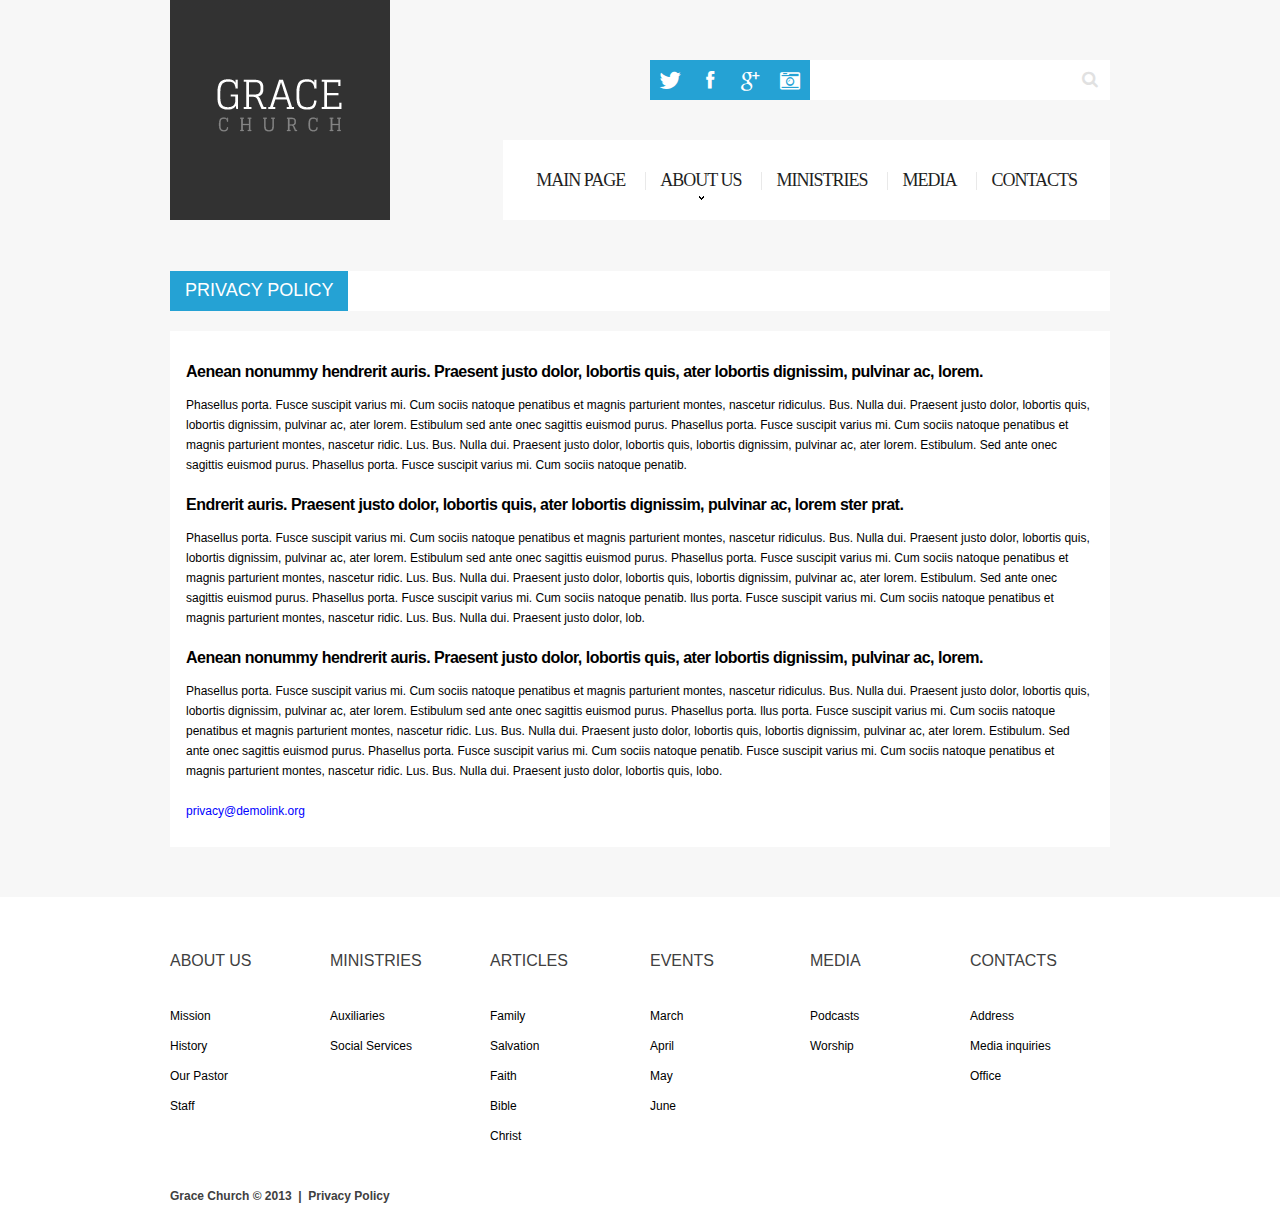
<file: index-5.html>
<!DOCTYPE html>
<html lang="en">
     <head>
     <title>Privacy Policy</title>
     <meta charset="utf-8">
     <meta name = "format-detection" content = "telephone=no" />
     <link rel="icon" href="images/favicon.ico">
     <link rel="shortcut icon" href="images/favicon.ico" />
     <link rel="stylesheet" href="css/style.css">
     <link rel="stylesheet" href="css/font-awesome.css">
     <script src="js/jquery.js"></script>
     <script src="js/jquery-migrate-1.1.1.js"></script>
     <script src="js/script.js"></script> 
     <script src="js/superfish.js"></script>
     <script src="js/jquery.ui.totop.js"></script>
     <script src="js/jquery.equalheights.js"></script>
     <script src="js/jquery.mobilemenu.js"></script>
     <script src="js/jquery.easing.1.3.js"></script>

     <script>

     $(document).ready(function(){
      $().UItoTop({ easingType: 'easeOutQuart' });
    });   
     </script>
     <!--[if lt IE 8]>
       <div style=' clear: both; text-align:center; position: relative;'>
         <a href="http://windows.microsoft.com/en-US/internet-explorer/products/ie/home?ocid=ie6_countdown_bannercode">
           <img src="http://storage.ie6countdown.com/assets/100/images/banners/warning_bar_0000_us.jpg" border="0" height="42" width="820" alt="You are using an outdated browser. For a faster, safer browsing experience, upgrade for free today." />
         </a>
      </div>
    <![endif]-->
    <!--[if lt IE 9]>
      <script src="js/html5shiv.js"></script>
      <link rel="stylesheet" media="screen" href="css/ie.css">


    <![endif]-->
     </head>
     <body class=""><div class="main"> <header> 

<!--==============================header=================================-->
 <div class="container_12">
  <div class="grid_12">
   <h1>
        <a href="index.html">
          <img src="images/logo.png" alt="Your Happy Family">
        </a>
      </h1>
      <div class="head_top">
       
         <form id="search" action="search.php" method="GET">
                      <input type="text" name="s">                           
            <a onClick="document.getElementById('search').submit()" class="btn"><i class="icon-search"></i></a>
                     <div class="clear"></div>
         </form> <div class="socials">
          <a href="#"><i class="icon-twitter"></i></a>
          <a href="#"><i class="icon-facebook"></i> </a>
          <a href="#"><i class="icon-google-plus"></i></a>
          <a href="#"><i class="icon-camera-retro"></i></a>
        </div>
      </div>
  <div class="menu_block">
        <nav class="horizontal-nav full-width horizontalNav-notprocessed">
            <ul class="sf-menu">
                   <li><a href="index.html">main page</a></li>
                   <li><a href="index-1.html">About Us</a><ul>
                        <li><a href="#">Mission</a></li>
                        <li><a href="#">History</a>
                          <ul>
                            <li><a href="#">Latest</a></li>
                            <li><a href="#">Archive</a></li>
                          </ul>
                        </li>
                        <li><a href="#">Our Pastor</a></li>
                        <li><a href="#">Staff</a></li>
                     </ul></li>
                   <li class=""><a href="index-2.html">ministries</a></li>
                   <li><a href="index-3.html">media</a></li>
                   <li><a href="index-4.html">Contacts  </a></li>
                 </ul>
              </nav>
            <div class="clear"></div>
      </div>
     <div class="clear"></div>
    </div>
</div>
</header>

<!--=======content================================-->
 <div class="content">
   <div class="container_12">
    <div class="grid_12 prv">
      <div class="box head">
        <h3>privacy policy</h3>
      </div>
      <div class="box bx1">
        <div class="text1">Aenean nonummy hendrerit  auris. Praesent justo dolor, lobortis quis,  ater lobortis dignissim, pulvinar ac, lorem.</div>
        <p>Phasellus porta. Fusce suscipit varius mi. Cum sociis natoque penatibus et magnis  parturient montes, nascetur ridiculus. Bus. Nulla dui. Praesent justo dolor, lobortis quis, lobortis dignissim, pulvinar ac, ater lorem. Estibulum sed ante onec sagittis euismod purus. Phasellus porta. Fusce suscipit varius mi. Cum sociis natoque penatibus et magnis  parturient montes, nascetur ridic. Lus. Bus. Nulla dui. Praesent justo dolor, lobortis quis, lobortis dignissim, pulvinar ac, ater lorem. Estibulum. Sed ante onec sagittis euismod purus. Phasellus porta. Fusce suscipit varius mi. Cum sociis natoque penatib.</p>
        <div class="text1">Endrerit  auris. Praesent justo dolor, lobortis quis,  ater lobortis dignissim, pulvinar ac, lorem ster prat.
</div>
        <p>Phasellus porta. Fusce suscipit varius mi. Cum sociis natoque penatibus et magnis  parturient montes, nascetur ridiculus. Bus. Nulla dui. Praesent justo dolor, lobortis quis, lobortis dignissim, pulvinar ac, ater lorem. Estibulum sed ante onec sagittis euismod purus. Phasellus porta. Fusce suscipit varius mi. Cum sociis natoque penatibus et magnis  parturient montes, nascetur ridic. Lus. Bus. Nulla dui. Praesent justo dolor, lobortis quis, lobortis dignissim, pulvinar ac, ater lorem. Estibulum. Sed ante onec sagittis euismod purus. Phasellus porta. Fusce suscipit varius mi. Cum sociis natoque penatib. llus porta. Fusce suscipit varius mi. Cum sociis natoque penatibus et magnis  parturient montes, nascetur ridic. Lus. Bus. Nulla dui. Praesent justo dolor, lob.</p>
        <div class="text1">Aenean nonummy hendrerit  auris. Praesent justo dolor, lobortis quis,  ater lobortis dignissim, pulvinar ac, lorem.</div>
        <p>Phasellus porta. Fusce suscipit varius mi. Cum sociis natoque penatibus et magnis  parturient montes, nascetur ridiculus. Bus. Nulla dui. Praesent justo dolor, lobortis quis, lobortis dignissim, pulvinar ac, ater lorem. Estibulum sed ante onec sagittis euismod purus. Phasellus porta. llus porta. Fusce suscipit varius mi. Cum sociis natoque penatibus et magnis  parturient montes, nascetur ridic. Lus. Bus. Nulla dui. Praesent justo dolor, lobortis quis, lobortis dignissim, pulvinar ac, ater lorem. Estibulum. Sed ante onec sagittis euismod purus. Phasellus porta. Fusce suscipit varius mi. Cum sociis natoque penatib. Fusce suscipit varius mi. Cum sociis natoque penatibus et magnis  parturient montes, nascetur ridic. Lus. Bus. Nulla dui. Praesent justo dolor, lobortis quis, lobo.</p>
        <a href="#" class="link-1">privacy@demolink.org</a>
      </div>
    </div>
  </div>
</div>

<!--==============================footer=================================-->
</div>
<footer>   
  <div class="container_12">
    <div class="grid_2">
      <h4>about us</h4>
      <ul>
        <li><a href="#">Mission
</a></li>
        <li><a href="#">History</a></li>
        <li><a href="#">Our Pastor</a></li>
        <li><a href="#">Staff</a></li>
      </ul>
    </div>
    <div class="grid_2">
      <h4>ministries</h4>
      <ul>
        <li><a href="#">Auxiliaries</a></li>
        <li><a href="#">Social Services</a></li>
      </ul>
    </div>
    <div class="clear1"></div>
    <div class="grid_2">
      <h4>Articles</h4>
      <ul>
        <li><a href="#">Family</a></li>
        <li><a href="#">Salvation</a></li>
        <li><a href="#">Faith</a></li>
        <li><a href="#">Bible</a></li>
        <li><a href="#">Christ</a></li>
      </ul>
    </div>
    <div class="grid_2">
      <h4>events</h4>
      <ul>
        <li><a href="#">March</a></li>
        <li><a href="#">April</a></li>
        <li><a href="#">May</a></li>
        <li><a href="#">June</a></li>
      </ul>
    </div>
        <div class="clear1"></div>

    <div class="grid_2">
      <h4>media</h4>
      <ul>
        <li><a href="#">Podcasts</a></li>
        <li><a href="#">Worship</a></li>

      </ul>
    </div>
    <div class="grid_2">
      <h4>contacts</h4>
      <ul>
        <li><a href="#">Address</a></li>
        <li><a href="#">Media inquiries</a></li>
        <li><a href="#">Office</a></li>
      </ul>
    </div>
      <div class="grid_12">
      <div class="copy">  
      Grace Church 
     &copy; 2013 &nbsp;|&nbsp; <a href="index-5.html">Privacy Policy</a> 
       </div>
    </div>
</div>  
</footer>
<!-- coded by Ged -->
</body>
</html>
</file>
<file: css/ie.css>
@import url(//fonts.googleapis.com/css?family=Ubuntu:400);
@import url(//fonts.googleapis.com/css?family=Ubuntu:700);



ul.list1 li .count {behavior:url(js/PIE.htc); position: relative;}


.socia a:hover{
	filter:progid:DXImageTransform.Microsoft.Alpha(opacity=50);
}
</file>
<file: css/form.css>
/****Form****/

#form {
	padding-top: 5px;

}

#form input {
	color:#b5b5b5;
	border: 1px solid #e7e7e7;
 	padding: 9px 13px 9px;
  	background: #fff;
	width: 100%;
	height: 38px;
	float:left;
	font: 12px/20px Arial, Helvetica, sans-serif;
	box-sizing: border-box;
	-moz-box-sizing: border-box; /*Firefox 1-3*/
	-webkit-box-sizing: border-box; /* Safari */
}

#form textarea {
	color:#b5b5b5;
	border: 1px solid #e7e7e7;
 	padding: 5px 13px 8px;
  	background: #fff;
	width: 100%;
	height: 272px;
	position: relative;
	resize:none;
	overflow: hidden;
	box-sizing: border-box;
	-moz-box-sizing: border-box; /*Firefox 1-3*/
	-webkit-box-sizing: border-box; /* Safari */
	float:left;
	font: 12px/20px Arial, Helvetica, sans-serif;
	margin: 0;
	
}
#form label {
	position:relative;
	display: block;
	min-height: 46px;
	width: 336px;
	float: left;
}

#form .email {
	min-height: 44px;
}




#form .error, #form .empty {
	color: #E02A05;
	display: none;
	font-size: 11px;
	line-height:14px;
	width:auto;
	position: absolute;
	z-index: 999;
	right: 5px;
	top: 9px;
	float:left;
}


#form .error-empty {
	display:none;
	float:left;
}

.btns {
	margin-bottom: 1px;
	position:relative;
	padding-top: 21px;
	text-align: right;

}





.content .btns a.link1 {
	margin: 0 !important;
	cursor: pointer;
	min-width: 1px;


}

.content .btns a.link1+a.link1 {
	margin-left: 25px !important;
}


#form .message {
	width: 100%;
	position: relative;
}



.message br {
	height: 0;
	line-height: 0;
}

#form .success {
	display: none;
	position: absolute;
	width: 336px;
	border: 1px solid #e7e7e7;
	background: #fff;
	text-align: center;
	padding: 20px 10px;
	z-index: 999;
	box-sizing: border-box;
	-moz-box-sizing: border-box; /*Firefox 1-3*/
	-webkit-box-sizing: border-box; /* Safari */
}


.success_wrapper {
	position: relative;	
}

@media only screen and (max-width: 995px) {

#form {
	padding-top: 0;	
}


#form label {
	float: none !important;	
	width: 100%;
}

#form input {
	margin-bottom: 10px;
}

#form label.message {
	width: 100% !important;
}

#form .success {
	width: 100%;
}

.btns {
	padding-right: 0;
}

#form label.email {
	width: 100%;
	margin: 0;
}

.map figure {
	width: 450px !important;
	float: left !important;
	margin-right: 20px !important;
}

}

@media only screen and (max-width: 767px) {
  .map {
	margin-bottom: 25px;
}

.map figure {
	width: 100% !important;
	float: none !important;
	margin-right: 0px !important;
}
  .btns {
		padding-bottom: 0;  
  }
  
  #form textarea {
		height: 300px !important; 
 	padding: 7px 20px 8px;
  }

   #form {
 	padding-right: 0;
 }
  
}
@media only screen and (max-width: 479px) {

  #form textarea {
		height: 200px !important;  
  }
}
</file>
<file: css/style.css>
@import "reset.css";
@import "skeleton.css";
@import "superfish.css";
@import url(//fonts.googleapis.com/css?family=Glegoo);



html {
	width: 100%;
}
a[href^="tel:"] {
 color: inherit;
 text-decoration: none;
}
* {
	-webkit-text-size-adjust: none;
}
body {
	font: 12px/20px Arial, Helvetica, sans-serif;
	color: #000000;
	position: relative;
	min-width: 960px;
	background: #fff;
}

.main {
	background: #f7f7f7;
}

address {
	font-style: normal;
}

p {
	margin-bottom: 20px;
}

p.p1 {
	margin-bottom: 23px;
}

p.p2 {
	margin-bottom: 14px;
}

p.no-bottom-margin {
    margin-bottom: 10px;
}



h1, h2, h3, h4, h5, h6 {
	font-family: 'Karla', sans-serif;
	color: #3c3c3c;
	font-weight: normal;
	text-transform: uppercase;

}

h2 {
    font-family: 'Gilda Display', serif;
	margin-bottom: 23px;
	padding-right: 20px;
	text-align: right;
	padding-top: 46px;
	font-size: 100px;
	line-height: 40px;
	color: #fff;
}

h2 span {
	font-family: 'Karla', sans-serif;
	padding-top: 21px;
	font-size: 18px;
	line-height: 20px;
	color: #848484;
	display: block;
}

h3 {	background: #25a2d4;	display: inline-block;	padding: 4px 15px 6px;	font-size: 18px;	line-height: 30px;	color: #fff;
}

h4 {
	font-size: 16px;
	line-height: 40px;
	color: #404040;
}

img {
	max-width: 100%;
}

ul.list {
	float: left;
	width: 45%;
}

ul.list+ul.list {
	margin-left: 50px;
}

ul.list  li{
	padding-left: 18px;
	background: url(../images/icons/link_arrow.png) 0 7px no-repeat;
	color: #404040;
}

ul.list li+li {
	margin-top: 10px;
}

ul.bullet-list {
    list-style: disc outside none;
    text-indent: 5px;
    margin-left: 25px;
    margin-bottom: 20px;
}

.col1 {
	color: #363335;
}

ul.list1 {
	padding-top: 3px;
}

ul.list1 li .count{
	margin-left: 2px;
	float: left;
	width: 51px;
	border-radius: 5px;
	height: 51px;
	margin-right: 20px;
	margin-top: 1px;
	background-color: #25a2d4;
	color: #fff;
	text-align: center;
	font-size: 35px;line-height: 49px;
	font-family: 'Karla', sans-serif;
}

ul.list1 li +li {
	margin-top: 21px;
}


a {
	text-decoration: none;
	color: inherit;
	outline: none;
	transition: 0.5s ease;
	-o-transition: 0.5s ease;
	-webkit-transition: 0.5s ease;
}

a:hover {
	color: #25a2d4;
}

a.standard-hyperlink {
	color: #1e0fbe;
}

a.standard-hyperlink:visited {
	color: #609;
} 

a.link1  {
	display: inline-block;
	font: 16px/22px 'Karla', sans-serif;
	color: #404040;
	padding-right: 14px;
	background: url(../images/icons/link_arrow.png) right 10px no-repeat;
}

a.link1:hover {
	color: #25a2d4;
}

blockquote {
	padding-left: 16px;
	padding-top: 11px;
	margin-top: -7px;
	background: url(../images/icons/quotes.png) 0 0 no-repeat;
}

blockquote .text1 {
	margin-bottom: 0;
	padding-top: 8px;
}

blockquote+blockquote {
	padding-bottom: 1px;
	margin-top: 9px;
}

/****classes****/

.mb0 {
	margin-bottom: 0px !important;
}
.m0 {
	margin: 0 !important;
}
.pad0 {
	padding: 0 !important;
}


.img_inner {
	max-width: 100%;
	margin-top: 1px;
	-moz-box-sizing: border-box;
	-webkit-box-sizing: border-box;
	-o-box-sizing: border-box;
	box-sizing: border-box;
}
.fleft {
	float: left;
	width: auto !important;
	margin-right: 20px;
	margin-bottom: 7px;
}

.bt_1 {
	padding-bottom: 4px;
	overflow: hidden;
}

.oh {
	overflow: hidden;
}
.fright {
	float: right !important;
}
.upp {
	text-transform: uppercase;
}
.rel {
	position: relative;
	overflow: hidden;
}
.alright {
	text-align: right;
}
.center {
	text-align: center;
}
.wrapper, .extra_wrapper {
	overflow: hidden;
}
.clear {
	float: none !important;
	clear: both;
}

.pb0 {
	padding-bottom: 0 !important;
}


/*header*/

header {
	display: block;
	position: relative;
	z-index: 998;
}

header h1 {
	z-index: 910;
	margin-bottom: 51px;
	float: left;
	text-align: center;
}
header h1 a {
	display: inline-block;
	overflow: hidden;
	width: 220px;
	height: 220px;
	text-indent: -999px;
	transition: 0s ease;
	-o-transition: 0s ease;
	-webkit-transition: 0s ease;
}
header h1 a img {
	display: block;
}

.head_top {
	padding-bottom: 40px;
	float: right;
	overflow: hidden;
	padding-top: 60px;
}

#search {
	float: right;
	position: relative;
	width: 300px !important;
}

#search  a {
	position: absolute;
	right: 0;
	top: 0;
	display: block;
	height: 40px;
	width: 40px;
	line-height: 39px;
	color: #e1e1e1;
	text-align: center;
	font-size: 17px;
}

#search  a:hover {
	cursor: pointer;
	color: #fff;
	background-color: #25a2d4;
}

#search input {
	border: none;
	-moz-box-sizing: border-box;
	-webkit-box-sizing: border-box;
	-o-box-sizing: border-box;
	box-sizing: border-box;
	display: block;
	float: left;
	width: 100%;
	font: 12px/20px Arial, Helvetica, sans-serif;
	height: 40px;
	padding: 10px 55px 10px 15px;
}


.socials {
	float: right;
}




.socials a {
	font-size: 24px;
	text-align: center;
	line-height: 42px;
	color: #fff;
	background-color: #25a2d4;	
	width: 40px;
	height: 40px;
	display: block;
	float: left;
}

.socials a:hover {
	background-color: #323232;
}

.socials a+a {
	font-size: 19px;
}

.socials a+a+a {
	font-size: 20px;
}

/**Content**/

.box {
	background: #fff;
}

.page1_block .box {
	overflow: hidden;
	font: 16px/32px 'Karla', sans-serif;
	color: #c3c3c3;
		letter-spacing: -1px;

}

.page1_block .box_inner {
	overflow: hidden;
}

.page1_block  {
	margin-bottom: 51px;
}

.page1_block .clear {
	height: 22px;
}

.page1_block .p1_title {
	letter-spacing: -1px;
	font-size: 35px;
		padding-top: 30px;

	color: #404040;
} 

.icon {
	margin-right: 24px;
	display: block;
	float: left;
	width: 120px;
	height: 120px;
	font-size: 50px;
	line-height: 122px;
	text-align: center;
	color: #fff;
	background-color: #25a2d4;
}

.icon:hover {
	color: #fff;
	font-size: 60px;
	background-color: #323232;
}



.content {
	padding-bottom: 50px;
}

.content.page1 {
	padding-bottom: 44px;
}


.head {
	margin-bottom: 20px;
}

.middle {
	margin-top: 20px;
	margin-bottom:20px;
}

.carousel1 {
	margin-bottom: 77px;
	cursor: default !important;
}

.car_div {
	margin: 0 -10px;
}

.carousel1 li {
	float: left;
	margin: 0 10px;
}

.carousel1 .box {
	min-height: 376px;
}

.carousel1 a.link1 {
	margin-left: 18px;
	margin-top: 10px;
}

.pad1 {
	overflow: hidden;
	padding: 20px 25px 34px 18px ;
}

.carousel1  time{
	margin-bottom: 18px;

	background-color: #25a2d4;
	display: block;
	float: left;
	padding: 9px 14px;
	font: 25px/22px 'Karla', sans-serif;
	text-transform: uppercase;
	color: #fff;
}


.carousel1  .text1 {
	clear: both;

}

a.prev,a.next {
	float: right;
	display: block;
	width: 40px;
	height: 40px;
	background: url(../images/icons/prevnext.png) 0 0 no-repeat #25a2d4;
}

a.next {
	background-position: right 0;
}

a.prev:hover,a.next:hover {
	background-color: #323232;
}


a.prev1, a.next1 {
	float: right;
	margin-top: -1px;
	display: block;
	width: 40px;
	height: 40px;
	background: url(../images/icons/prevnext.png) 0 0 no-repeat #25a2d4;
}

a.next1 {
	background-position: right 0;
}

a.prev1:hover,a.next1:hover {
	background-color: #323232;
}

.text1 {
	color: #000000;
	font: 16px/22px 'Karla', sans-serif;
	margin-bottom: 12px;
	font-weight: bold;
}

.banner{
	color: #000000;
	font: 16px/22px 'Karla', sans-serif;
	margin-bottom: 12px;	
}
.quote_title {
	color: #404040;
	font: 16px/22px 'Karla', sans-serif;
	margin-bottom: 14px;
}


.carousel2 {
	cursor: default !important;
	background-color: #fff;
}

.carousel2  li {
	float: left;
	font: 35px/45px 'Karla', sans-serif;
	color: #404040;
}

.carousel2 li span {
	color: #25a2d4;
	display: inline-block;
	position: relative;top: 19px;
	left: 15px;
	font-size: 16px;
	line-height: 22px;
}


.carousel2 a.link1 {
	display: block;
	float: right;
	color: #9f9f9f;
	margin-top: 19px;
	letter-spacing: normal;
}

.carousel2 a.link1:hover {
	color: #25a2d4;
}

.carousel2  li .box {
	padding:  24px 20px 26px 40px;
	letter-spacing: -1px;
}

.box.bx1 {
	padding: 30px 16px 29px;
}

a.link1.ln1 {
	margin-left: 16px;
	margin-top: 12px;
	margin-bottom: 44px;
}

.off1 {
	margin-bottom: 50px;
}

.box.mins {
	overflow: hidden;
	padding-top: 35px;
	padding-left: 8px;
	padding-right: 0;
}

.min {
	float: left;
	padding: 10px 10px 12px;
	margin: 0 10px 20px;
	width: 268px;
	background-color: #f8f7f6;
}

.min img {
	width: 100%;
	margin-bottom: 10px;
}

.table1 {
	width: 100%;

}

.box.tbox {
	padding-top: 35px;
	padding-bottom: 18px;
}

a.link1.lnk1 {
    margin-left: 18px;
    margin-top: 10px;
}

.table1 tbody  td:first-child{
	text-align: left;
	height: 69px;
	padding-top: 0;
	padding-bottom: 0;
}

.table1 tbody tr+tr {
	border-top: 1px solid #e9e9e9;
}

.table1 tbody tr+tr+tr+tr+tr td{
	height: 68px;
}

.table1 tbody td {
	text-align: left;
	vertical-align: middle;
	padding-top: 0px;
	height: 67px;
	padding-bottom: 2px;
}

.table1 tbody td:last-child {
	text-align: right;
}

.table1 a {
	position: relative;
	top: -1px;
	display: inline-block;
	text-transform: uppercase;
	font-size: 12px;
	font-weight: bold;
	color: #fff;
	min-width: 29px;
	text-align: center;
	padding: 5px 9px 4px;
	background-color: #25a2d4;
}

.table1 a:hover {
	color: #fff;
	background-color: #323232;
}

.table1 thead{
	color: #fff;
	font: 16px/22px 'Karla', sans-serif;
	background-color: #25a2d4;
}
.table1 thead th {	
    padding-left: 16px;	
    padding: 9px 9px 9px 16px;
    text-align:left;
}

table.tablesorter thead tr .header {
	background-image: url(../images/icons/ts.bg.gif);
	background-repeat: no-repeat;
	background-position: center right;
	cursor: pointer;
    border: 1px solid #FFF;
}
table.tablesorter thead tr .headerSortUp {
	background-image: url(../images/icons/ts.asc.gif);
}
table.tablesorter thead tr .headerSortDown {
	background-image: url(../images/icons/ts.desc.gif);
}


.various {
	position: relative;
	display: block;
}

.various span {
	transition: 0.2s ease-in;
	-o-transition: 0.2s ease;
	-webkit-transition: 0.2s ease;
}

.various:hover span {
	border: 20px solid #25a2d4;
}

.videolink {
	font: 35px/40px 'Karla', sans-serif;
	color: #fff;
	display: block;
	padding: 13px 62px 17px 19px;
	letter-spacing: -1px;
	background: url(../images/icons/link_marker.png) right 22px no-repeat #25a2d4;

}

.video {
	margin-bottom: 20px;
}

.various span {
    background: url("../images/icons/marker2.png") no-repeat scroll 50% 50% transparent;
    display: block;
    height: 100%;
    left: 0;
    opacity: 1 !important;
    position: absolute;
    top: 0;
     -moz-box-sizing: border-box;
 -webkit-box-sizing: border-box;
 -o-box-sizing: border-box;
 box-sizing: border-box;


    width: 100%;
    z-index: 999;
}

.videolink:hover {
	color: #fff;
	background-color: #323232;
}

.times {
	position: relative;
	top: 1px;
	background-color: #25a2d4;
	color: #fff;
	margin-bottom: 4px;
	padding: 25px 21px 26px;
		font: 17px/23px 'Karla', sans-serif;

}

.t_title {
	font: 35px/35px 'Karla', sans-serif;
	margin-bottom: 10px;
	text-transform: uppercase;

}

.times span {
	text-transform: none;
	font: 14px/23px Arial, Helvetica, sans-serif;
}

.times p {
	margin-bottom: 9px;
}

.times p+p {
	font-size: 20px;
	line-height: 24px;
	margin-bottom: 0;
}


.prv p {
	margin-bottom: 19px;
}

.prv .text1 {
	letter-spacing: -0.5px;
}



.prv a.link-1 {
	display: inline-block;
	margin-top: 1px;
}

.prv .box.bx1 {
	padding-bottom: 26px;
}
/**Map**/

.map {
	margin-bottom: 0 !important;
	padding-top: 4px;
	overflow: hidden;
}

.map figure {
	margin-bottom: 25px;
	display: block;
	width: 100%;
	-moz-box-sizing: border-box;
	-webkit-box-sizing: border-box;
	-o-box-sizing: border-box;
	box-sizing: border-box;
}
.map figure iframe {
	width: 100%;
	height: 310px;
	max-width: 100%;
}
.map address {
	display: block;
}

.map dt {
	padding-bottom: 1px;
}

a.link-1 {
	color: #0000FF;
}

a.link-1:hover {
	color: #25a2d4;
}


.map address+address {
	margin-top: 22px;	
}
.map address dd span {
	min-width: 70px;
	display: inline-block;
	text-align: left;
}
/**Footer**/

footer {
	display: block;
	line-height: 30px;
}
.copy {
	font-weight: bold;
	color: #404040;
	padding: 35px 0 25px;
	line-height: 20px;
}

footer h4 {
	padding-top: 44px;
	margin-bottom: 20px;
}



/**To Top**/

#toTop {
	display: none;
	text-decoration: none;
	position: fixed;
	bottom: 140px;
	left: 51%;
	margin-left: 500px;
	overflow: hidden;
	width: 50px;
	height: 50px;
	border: none;
	text-indent: -999px;
	z-index: 20;
	background: url(../images/icons/totop.png) no-repeat left 0;
	transition: 0s ease;
	-o-transition: 0s ease;
	-webkit-transition: 0s ease;
}
#toTop:hover {
	outline: none;
	background-position: right 0;
}

/*==================================RESPONSIVE LAYOUTS===============================================*/

@media only screen and (max-width: 995px) {
 body {
 min-width: 768px;
}
.page1_block .p1_title {
	padding-top: 24px;
}
.min {
	width: 204px;
}
.slider_wrapper {
	height: 405px !important;
}
.page1 .camera_thumbs_cont {
    margin-bottom: 0 !important;
}
.camera_prev {
	bottom: 22px !important;
}
.camera_next {
	left: 46px !important;
	bottom: 22px !important;
}
 .nowrap {
 white-space: normal;
}
 .map address {
 float: left;
 margin-right: 30px;
}
 .map address+address {
 	margin-top: 0;
 }
 .map figure,  .map figure iframe,  #form input,  #form textarea,  #form .success {
 width: 100% !important;
 float: none;
}
 #form .success {
 -moz-box-sizing: border-box;
 -webkit-box-sizing: border-box;
 -o-box-sizing: border-box;
 box-sizing: border-box;
}
 .map figure {
 height: auto !important;
}
 .extra_wrapper {
 overflow: visible;
}
.map figure {
	margin-bottom: 15px;
}
.table1 tbody td:first-child {
	padding-right: 20px;
	padding-top: 20px;
	padding-bottom: 20px;
 }
.table1 thead th:first-child { padding-left: 3px !important;}
.table1 thead td:first-child { padding-left: 3px !important;
}
ul.list {
	width: 35%;
}
}

/*=========HORIZONTAL MOBILE LAYOUT=============**/
@media only screen and (max-width: 767px) {
 body {
 min-width: 420px;
}

.table1 thead th {	padding-left: 0 !important;	padding-right: 4px !important;}
.table1 thead td {
	padding-left: 0 !important;
	padding-right: 4px !important;
}
.table1 td {
	padding-right: 10px !important;
}
.table1  td:first-child {
	padding-right: 0 !important;
 }
.video img {
	width: 100%;
}
a.link1.lnk1 {
	margin-bottom: 40px;
}
#search {
	float: none;
	width: auto !important;
}
.head_top  {
	padding-top: 0;
	float: none;
	padding-bottom: 0;
}
.socials {
	background: #25a2d4;
	float: none;
	overflow: hidden;
	text-align: center;
	word-spacing: -3px;
}
.socials a {
	float: none;
	display: inline-block;
}
.box.mins {
	padding-left: 15px;
	padding-right: 15px;
}
.min {
	float: none;
	width: auto;
	margin-left: 0;
	margin-right: 0;
}
.off1 {
	margin-bottom: 0;
}
.head {
	margin-top: 50px;
}
ul.list {
	width: auto;
	margin-left: 0 !important;
}
ul.list  {
	margin-top: 10px;
}
.page1_block .clear {
	height: 5;
}
.page1 .camera_thumbs_cont ul {
	margin-top: 0 !important;
	margin-left: 0px !important;
	width: 420px !important;
    top:-91px;
}
.camera_thumbs_cont ul li {
	display: block !important;
	float: left !important;
	width: 25% !important;

}
.camera_thumbs_cont ul li img {
	max-width: 100%;
}
.caption {
	display: none;
}
.camera_command_wrap {
    display:none !important;
}
.camera_prev {
	/*left: auto !important;
	right: 46px !important;
	top: 0px !important;
	bottom: auto !important;*/
    display: none !important;
}
.camera_next {
	/*left: auto !important;
	right: 0px !important;
	top: 0 !important;
	bottom: auto !important;*/
    display: none !important;
}
.page1_block  .box {
	margin-bottom: 22px;
}
.img_inner {
width: 100% !important;
float: none !important;
margin-right: 0 !important;
margin-bottom: 20px !important;
}
.img_inner img {
	width: 100%;
}
 header {
 position: relative;
}
 header h1 {
 float: none;
 margin-bottom: 10px;
}
 header h1 a {
 height: auto;
 margin: 0 auto !important;
 text-align: right;
}
 header h1 a img {
 margin: 0 auto;
 width: 80%;
}

 .map figure iframe {
 width: 100%;
 height: 300px;
}
 .map address {
 	margin-right: 0;
}
 .map address+address {
 	margin-left: 20px;
 }
 .content .noresize {
 width: auto !important;
 float: left !important;
 margin-right: 20px !important;
 margin-top: 4px !important;
}
 .img_inner {
 margin-top: 20px;
}
.slider_wrapper {
	height: 305px !important;
}
footer .grid_2 {
	float: left !important;
	width: 50% !important;
}
footer .clear1 {
	clear: both;
}
}

/*=========VERTICAL MOBILE LAYOUT=============**/
@media only screen and (max-width: 479px) {
 body {
 min-width: 300px;
}
.table1{
	font-size: 11px;
}
 .table1  a {
 	font-size: 10px;
 	padding-left: 3px;
 	padding-right: 3px;
 }
.table1 thead{
	font-size: 12px;
}
.table1 tbody td + td + td + td {
	text-align: left;
}
.table1 td {
	padding-right: 2px !important;
}
.page1_block .p1_title {
    padding-top: 15px;
}
.page1_block .p1_title {
    font-size: 27px;
}
.camera_command_wrap {
    display:none !important;
}
.camera_next  {
    display:none !important;
}
.camera_prev {
    display:none !important;
}
.slider_wrapper {
	height: 289px !important;
}

 .map address {
 	float: none;
 }

 .map address+address {
 	margin-left: 0px;
 	margin-top: 20px;
 }

 .map figure iframe {
 width: 100%;
 height: 200px;
}


}
</file>
